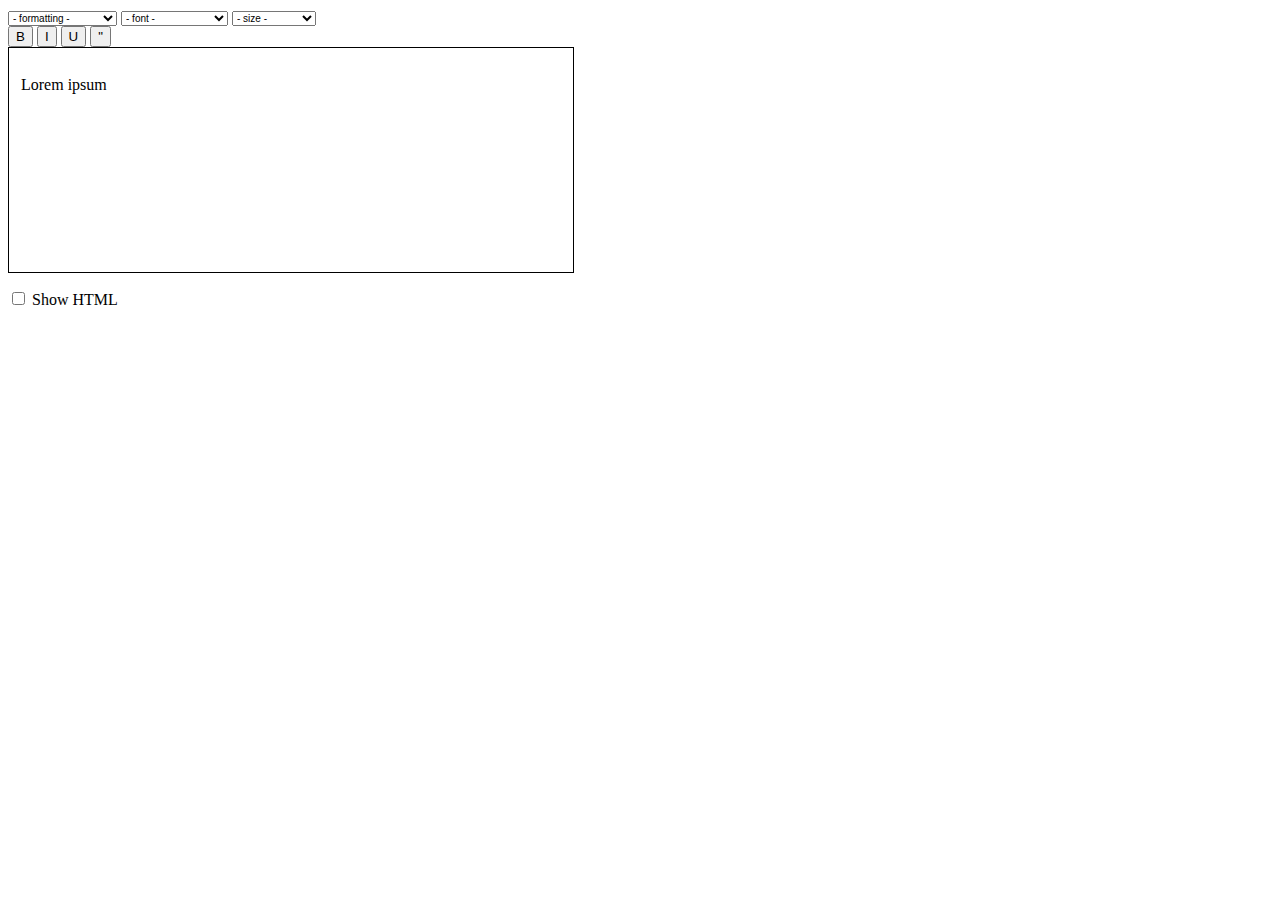
<file: contentEditable/index.html>
<!doctype html>
<html>
<head>
<link href='http://fonts.googleapis.com/css?family=Open+Sans' rel='stylesheet' type='text/css'>
<title>Rich Text Editor</title>
<script type="text/javascript">
var oDoc, sDefTxt;

function initDoc() {
  oDoc = document.getElementById("textBox");
  sDefTxt = oDoc.innerHTML;
}

function formatDoc(sCmd, sValue) {
  document.execCommand(sCmd, false, sValue); 
  oDoc.focus();
}

function setDocMode(bToSource) {
  var oContent;
  if (bToSource) {
    oContent = document.createTextNode(oDoc.innerHTML);
    oDoc.innerHTML = "";
    var oPre = document.createElement("pre");
    oDoc.contentEditable = false;
    oPre.id = "sourceText";
    oPre.contentEditable = true;
    oPre.appendChild(oContent);
    oDoc.appendChild(oPre);
  } else {
    if (document.all) {
      oDoc.innerHTML = oDoc.innerText;
    } else {
      oContent = document.createRange();
      oContent.selectNodeContents(oDoc.firstChild);
      oDoc.innerHTML = oContent.toString();
    }
    oDoc.contentEditable = true;
  }
  oDoc.focus();
}
</script>
<style type="text/css">
.intLink { cursor: pointer; }
img.intLink { border: 0; }
#toolBar1 select { font-size:10px; }
#textBox {
  width: 540px;
  height: 200px;
  border: 1px #000000 solid;
  padding: 12px;
  overflow: scroll;
}
#textBox #sourceText {
  padding: 0;
  margin: 0;
  min-width: 498px;
  min-height: 200px;
}
#editMode label { cursor: pointer; }
</style>
</head>
<body onload="initDoc();">
<div name="compForm">
	<div id="toolBar1">
		<select onchange="formatDoc('formatblock',this[this.selectedIndex].value);">
		<option>- formatting -</option>
			<option value="&lt;h1&gt;">Title 1 &lt;h1&gt;</option>
			<option value="&lt;h2&gt;">Title 2 &lt;h2&gt;</option>
			<option value="&lt;h3&gt;">Title 3 &lt;h3&gt;</option>
			<option value="&lt;h4&gt;">Title 4 &lt;h4&gt;</option>
			<option value="&lt;h5&gt;">Title 5 &lt;h5&gt;</option>
			<option value="&lt;h6&gt;">Subtitle &lt;h6&gt;</option>
			<option value="&lt;p&gt;">Paragraph &lt;p&gt;</option>
			<option value="&lt;pre&gt;">Preformatted &lt;pre&gt;</option>
		</select>
		<select onchange="formatDoc('fontname',this[this.selectedIndex].value);">
			<option class="heading">- font -</option>
			<option>Arial</option>
			<option>Arial Black</option>
			<option>Courier New</option>
			<option>Times New Roman</option>
			<option>Open Sans</option>
		</select>
		<select onchange="formatDoc('fontsize',this[this.selectedIndex].value);console.log(this);">
			<option class="heading">- size -</option>
			<option value="1">Very small</option>
			<option value="2">A bit small</option>
			<option value="3">Normal</option>
			<option value="4">Medium-large</option>
			<option value="5">Big</option>
			<option value="6">Very big</option>
			<option value="7">Maximum</option>
		</select>

		<div id="toolBar2">

		<button onclick="formatDoc('bold');">B</button>
		<button onclick="formatDoc('italic');">I</button>
		<button onclick="formatDoc('underline');">U</button>
		<button onclick="formatDoc('formatblock','&lt;blockquote&gt;');">"</button>
	</div>
	<div id="textBox" contenteditable="true"><p>Lorem ipsum</p></div>
	<p id="editMode"><input type="checkbox" name="switchMode" id="switchBox" onchange="setDocMode(this.checked);" /> <label for="switchBox">Show HTML</label></p>

</form>
</body>
</html>
</file>
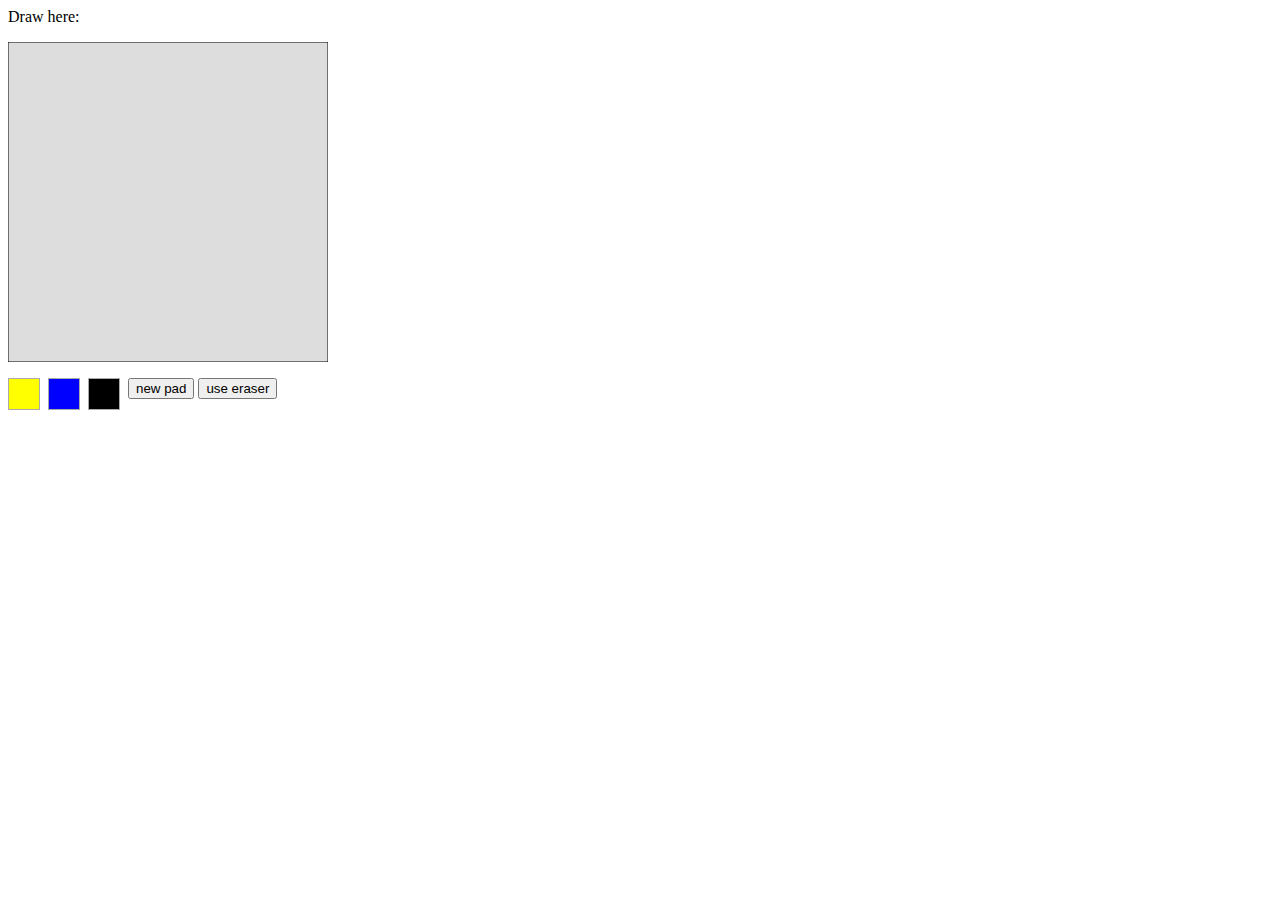
<file: drawpad/index.html>
<html>
<head>
    <script type="text/javascript" src="../lib/jquery.js"></script>
    <script type="text/javascript" src="raphael.js"></script>
    <script type="text/javascript" src="drawpad.js"></script>
    <script type="text/javascript">
        $(document).ready(function () {
            

            Drawpad.init();
        });
    </script>
    <link rel="stylesheet" type="text/css" href="styles.css" />
</head>

<body>
    <p>Draw here: </p>
    <div id="canvas"></div>
    <div id="color-panel">
        <span class="color-palette yellow"></span>
        <span class="color-palette blue"></span>
        <span class="color-palette black"></span>
        <input type="radio" class="radio" name="pen-colour" value="yellow"/>
        <input type="radio" class="radio" name="pen-colour" value="black"/>
        <input type="radio" class="radio" name="pen-colour" value="blue"/>
        <input type="button" class="new-pad" name="clear" value="new pad" />
        <input type="button" class="eraserButton" name="eraserButton" value="use eraser" />
    </div>
</body>
</html>
</file>
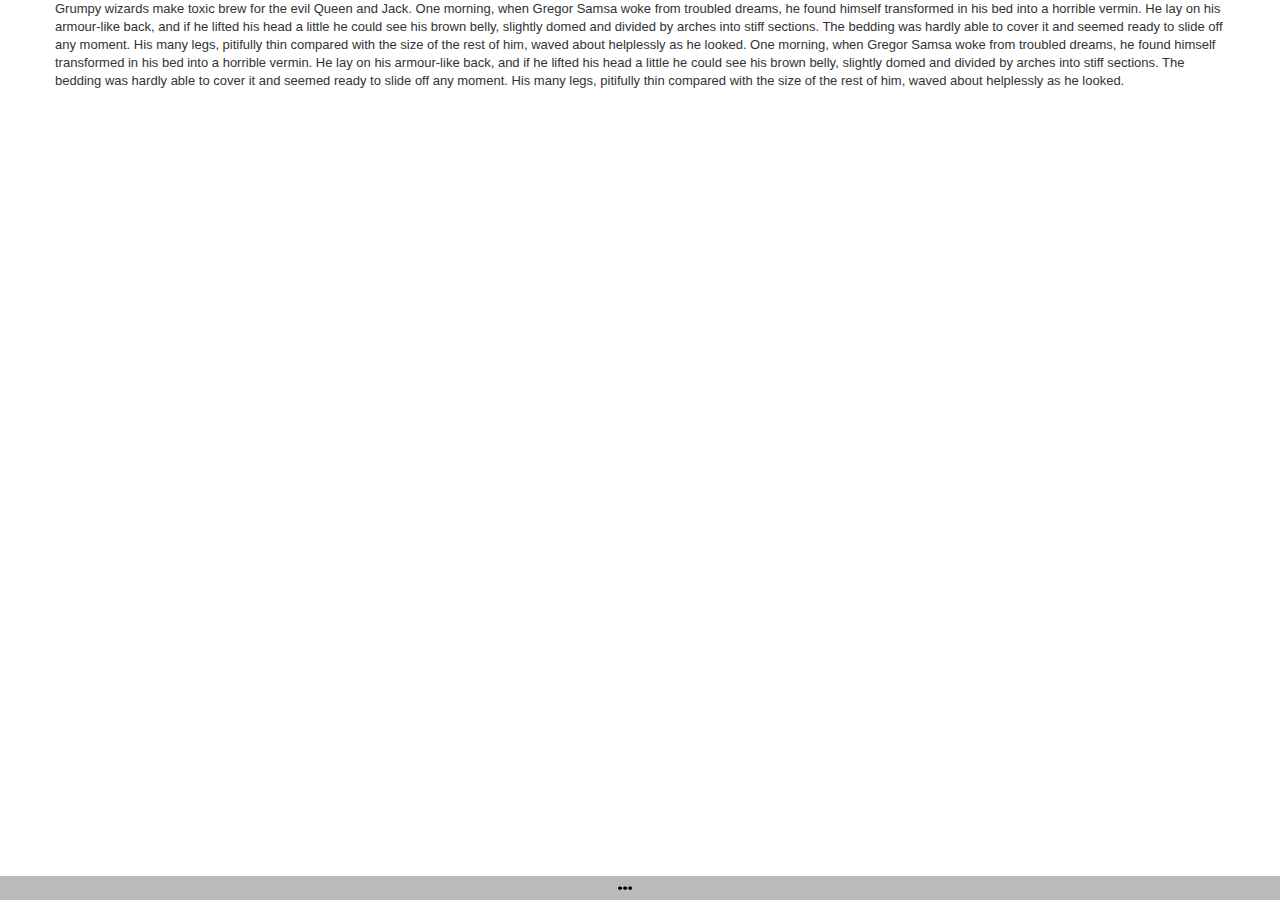
<file: fontbar/index.html>
<html>
    <head>
        <script type="text/javascript" src="jquery-ui/js/jquery-1.7.2.min.js"></script>
        <script type="text/javascript" src="jquery-ui/js/jquery-ui-1.8.22.custom.min.js"></script>
        <script src="bootstrap/js/bootstrap.min.js"></script>
        <script src="js/Heartstring.js"></script>
        <script src="js/Fontbar.js"></script>
        <link type="text/css" href="jquery-ui/css/flick/jquery-ui-1.8.22.custom.css" rel="stylesheet" />
        <link type="text/css" href="bootstrap/css/bootstrap.min.css" rel="stylesheet" />
        <link type="text/css" href="styles.css" rel="stylesheet" />
    </head>

    <body>
        <script>
            $(document).ready(function() {
                var fontbarConfig = {
                        selectors: {
                            content: 'hs-content',
                            controllerFontBigger: "hs-controller-font-bigger",
                            controllerFontSmaller: "hs-controller-font-smaller",
                            controllerContrast: "hs-controller-contrast",
                            controllerSlider: "hs-controller-slider",
                            controllerToggler: "hs-controller-toggler", //The button that opens and close the panel.
                            controller: "#hs-controller" //controller toolbar
                        }
                    };
                Heartstring.Fontbar.init(".hs-fontbar", fontbarConfig);
            });
        </script>
        
        <div class="container">
            <p class="hs-content"> Grumpy wizards make toxic brew for the evil Queen and Jack. One morning, when Gregor Samsa woke from troubled dreams, he found himself transformed in his bed into a horrible vermin. He lay on his armour-like back, and if he lifted his head a little he could see his brown belly, slightly domed and divided by arches into stiff sections. The bedding was hardly able to cover it and seemed ready to slide off any moment. His many legs, pitifully thin compared with the size of the rest of him, waved about helplessly as he looked. One morning, when Gregor Samsa woke from troubled dreams, he found himself transformed in his bed into a horrible vermin. He lay on his armour-like back, and if he lifted his head a little he could see his brown belly, slightly domed and divided by arches into stiff sections. The bedding was hardly able to cover it and seemed ready to slide off any moment. His many legs, pitifully thin compared with the size of the rest of him, waved about helplessly as he looked. </p>
            <div class="row navbar-fixed-bottom hs-fontbar">
                <div class="hs-controller-toggler">
                    <i class="hs-icon"><img src="img/glyphicons/glyphicons_187_more.png"/></i>
                </div>
                <div id="hs-controller" class="span4 offset5" style="display: none;">
                    <div style="margin-bottom: 9px" class="btn-toolbar">
                        <div class="btn-group">
                          <button id="hs-controller-font-family" class="btn"><i class="icon-font"></i></button>
                          <button id="hs-controller-contrast" class="btn"><i class="icon-adjust"></i></button>
                          <button id="hs-controller-font-smaller" class="btn"><i class="hs-icon"><img src="img/glyphicons/glyphicons_115_text_smaller.png"></i></button>
                          <button id="hs-controller-font-bigger" class="btn"><i class="hs-icon"><img src="img/glyphicons/glyphicons_116_text_bigger.png"></i></button>
                          <div class="hs-controller-slider" id="hs-controller-slider"></div>
                        </div>
                    </div>
                </div>
            </div>
        </div>
    </body>
</html>
</file>
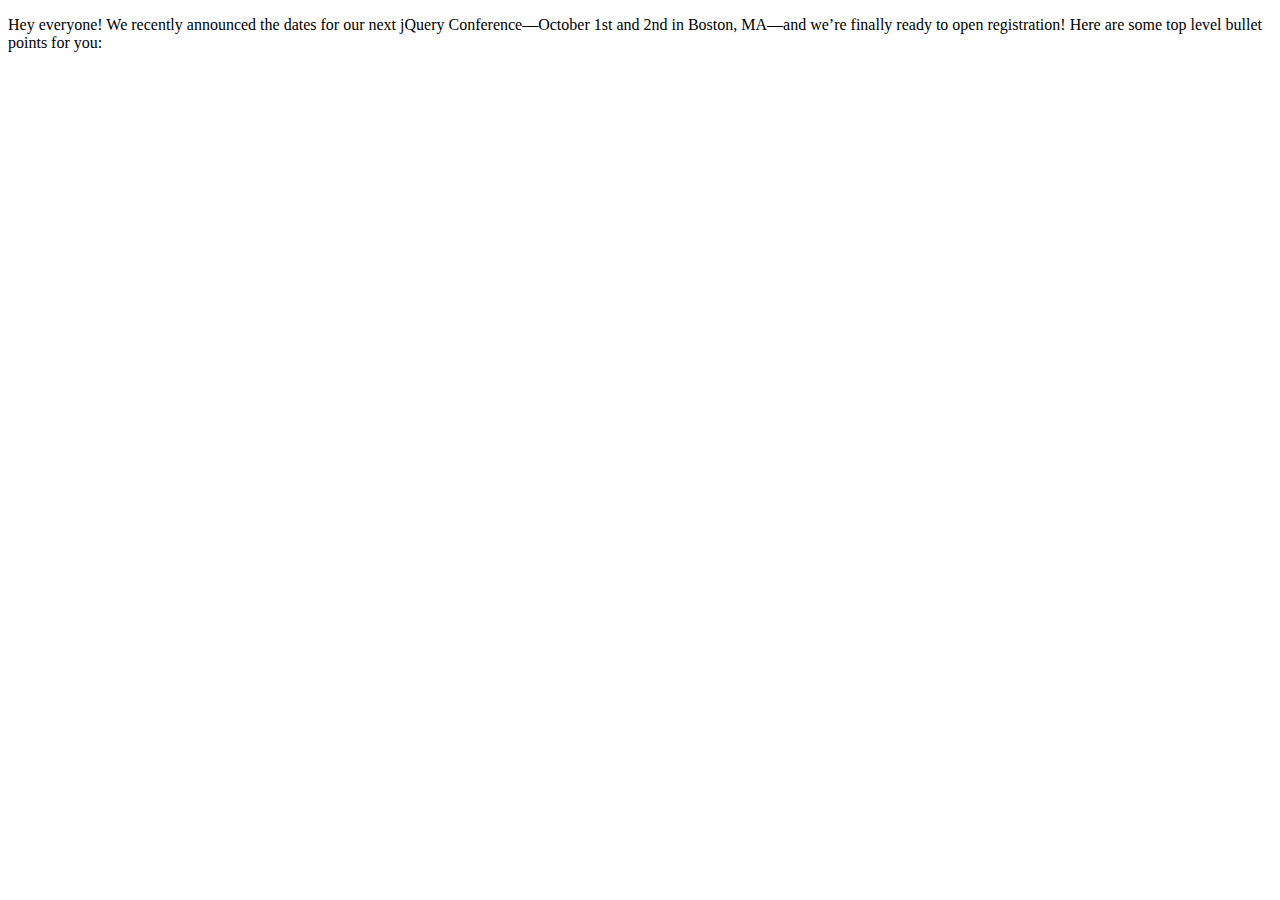
<file: mark/index.html>
<!DOCTYPE html PUBLIC "-//W3C//DTD XHTML 1.0 Transitional//EN" "http://www.w3.org/TR/xhtml1/DTD/xhtml1-transitional.dtd">
<html xmlns="http://www.w3.org/1999/xhtml">
    <head>
        <meta http-equiv="Content-Type" content="text/html; charset=utf-8"/>
        <title>Mark test</title>
        <link type="text/css" href="styles.css" rel="stylesheet" />
        <script type="text/javascript" src="../lib/jquery.js"></script>
        <script type="text/javascript" src="marker.js"></script>
        <script type="text/javascript">
            $(document).ready(function () {
                $("p").mouseup(function (b) {
                    var that = $("p");
                    var selectedText = getSelectedText();
                    markText(that, selectedText);
                });
            });
        </script>
    </head>
    <body>
        <p>Hey everyone! We recently announced the dates for our next jQuery Conference—October 1st and 2nd in Boston, MA—and we’re finally ready to open registration! Here are some top level bullet points for you:</p>
    </body>
</html>
</file>
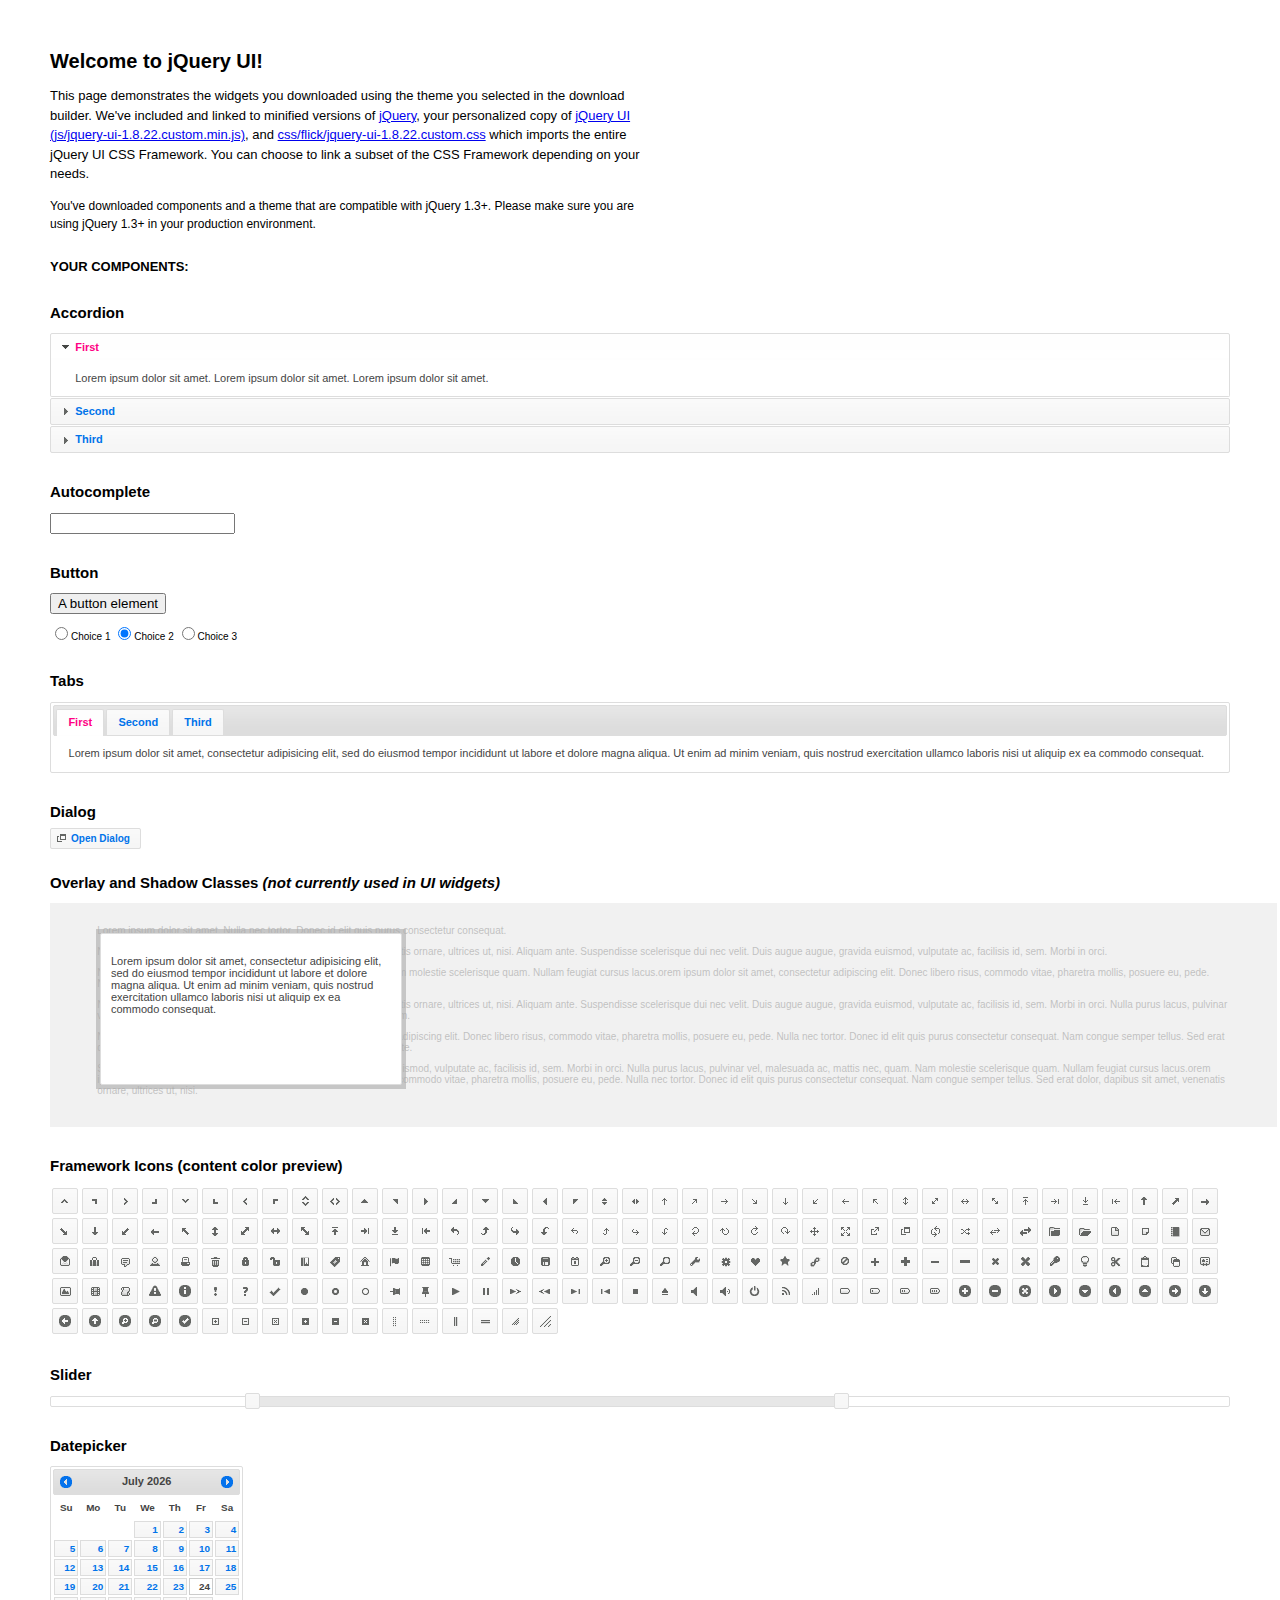
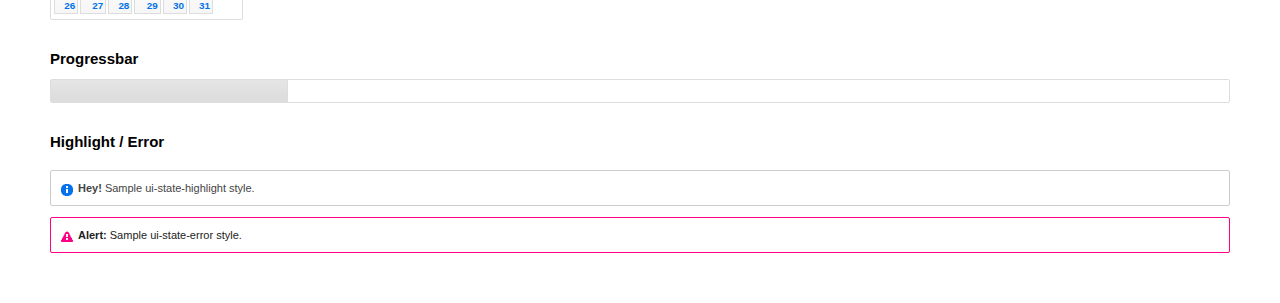
<file: fontbar/jquery-ui/index.html>
<!DOCTYPE html>
<html>
	<head>
		<meta http-equiv="Content-Type" content="text/html; charset=iso-8859-1" />
		<title>jQuery UI Example Page</title>
		<link type="text/css" href="css/flick/jquery-ui-1.8.22.custom.css" rel="stylesheet" />
		<script type="text/javascript" src="js/jquery-1.7.2.min.js"></script>
		<script type="text/javascript" src="js/jquery-ui-1.8.22.custom.min.js"></script>
		<script type="text/javascript">
			$(function(){

				// Accordion
				$("#accordion").accordion({ header: "h3" });

				// Tabs
				$('#tabs').tabs();

				// Dialog
				$('#dialog').dialog({
					autoOpen: false,
					width: 600,
					buttons: {
						"Ok": function() {
							$(this).dialog("close");
						},
						"Cancel": function() {
							$(this).dialog("close");
						}
					}
				});

				// Dialog Link
				$('#dialog_link').click(function(){
					$('#dialog').dialog('open');
					return false;
				});

				// Datepicker
				$('#datepicker').datepicker({
					inline: true
				});

				// Slider
				$('#slider').slider({
					range: true,
					values: [17, 67]
				});

				// Progressbar
				$("#progressbar").progressbar({
					value: 20
				});

				//hover states on the static widgets
				$('#dialog_link, ul#icons li').hover(
					function() { $(this).addClass('ui-state-hover'); },
					function() { $(this).removeClass('ui-state-hover'); }
				);

			});
		</script>
		<style type="text/css">
			/*demo page css*/
			body{ font: 62.5% "Trebuchet MS", sans-serif; margin: 50px;}
			.demoHeaders { margin-top: 2em; }
			#dialog_link {padding: .4em 1em .4em 20px;text-decoration: none;position: relative;}
			#dialog_link span.ui-icon {margin: 0 5px 0 0;position: absolute;left: .2em;top: 50%;margin-top: -8px;}
			ul#icons {margin: 0; padding: 0;}
			ul#icons li {margin: 2px; position: relative; padding: 4px 0; cursor: pointer; float: left;  list-style: none;}
			ul#icons span.ui-icon {float: left; margin: 0 4px;}
		</style>
	</head>
	<body>
	<h1>Welcome to jQuery UI!</h1>
	<p style="font-size: 1.3em; line-height: 1.5; margin: 1em 0; width: 50%;">This page demonstrates the widgets you downloaded using the theme you selected in the download builder. We've included and linked to minified versions of <a href="js/jquery-1.7.2.min.js">jQuery</a>, your personalized copy of <a href="js/jquery-ui-1.8.22.custom.min.js">jQuery UI (js/jquery-ui-1.8.22.custom.min.js)</a>, and <a href="css/flick/jquery-ui-1.8.22.custom.css">css/flick/jquery-ui-1.8.22.custom.css</a> which imports the entire jQuery UI CSS Framework. You can choose to link a subset of the CSS Framework depending on your needs. </p>
	<p style="font-size: 1.2em; line-height: 1.5; margin: 1em 0; width: 50%;">You've downloaded components and a theme that are compatible with jQuery 1.3+. Please make sure you are using jQuery 1.3+ in your production environment.</p>

	<p style="font-weight: bold; margin: 2em 0 1em; font-size: 1.3em;">YOUR COMPONENTS:</p>

		<!-- Accordion -->
		<h2 class="demoHeaders">Accordion</h2>
		<div id="accordion">
			<div>
				<h3><a href="#">First</a></h3>
				<div>Lorem ipsum dolor sit amet. Lorem ipsum dolor sit amet. Lorem ipsum dolor sit amet.</div>
			</div>
			<div>
				<h3><a href="#">Second</a></h3>
				<div>Phasellus mattis tincidunt nibh.</div>
			</div>
			<div>
				<h3><a href="#">Third</a></h3>
				<div>Nam dui erat, auctor a, dignissim quis.</div>
			</div>
		</div>

		<!-- Autocomplete -->
		<h2 class="demoHeaders">Autocomplete</h2>
		<div>
			<input id="autocomplete" style="z-index: 100; position: relative" title="type &quot;a&quot;" />
		</div>

		<!-- Button -->
		<h2 class="demoHeaders">Button</h2>
		<button id="button">A button element</button>
		<form style="margin-top: 1em;">
			<div id="radioset">
				<input type="radio" id="radio1" name="radio" /><label for="radio1">Choice 1</label>
				<input type="radio" id="radio2" name="radio" checked="checked" /><label for="radio2">Choice 2</label>
				<input type="radio" id="radio3" name="radio" /><label for="radio3">Choice 3</label>
			</div>
		</form>


		<!-- Tabs -->
		<h2 class="demoHeaders">Tabs</h2>
		<div id="tabs">
			<ul>
				<li><a href="#tabs-1">First</a></li>
				<li><a href="#tabs-2">Second</a></li>
				<li><a href="#tabs-3">Third</a></li>
			</ul>
			<div id="tabs-1">Lorem ipsum dolor sit amet, consectetur adipisicing elit, sed do eiusmod tempor incididunt ut labore et dolore magna aliqua. Ut enim ad minim veniam, quis nostrud exercitation ullamco laboris nisi ut aliquip ex ea commodo consequat.</div>
			<div id="tabs-2">Phasellus mattis tincidunt nibh. Cras orci urna, blandit id, pretium vel, aliquet ornare, felis. Maecenas scelerisque sem non nisl. Fusce sed lorem in enim dictum bibendum.</div>
			<div id="tabs-3">Nam dui erat, auctor a, dignissim quis, sollicitudin eu, felis. Pellentesque nisi urna, interdum eget, sagittis et, consequat vestibulum, lacus. Mauris porttitor ullamcorper augue.</div>
		</div>

		<!-- Dialog NOTE: Dialog is not generated by UI in this demo so it can be visually styled in themeroller-->
		<h2 class="demoHeaders">Dialog</h2>
		<p><a href="#" id="dialog_link" class="ui-state-default ui-corner-all"><span class="ui-icon ui-icon-newwin"></span>Open Dialog</a></p>


		<h2 class="demoHeaders">Overlay and Shadow Classes <em>(not currently used in UI widgets)</em></h2>
		<div style="position: relative; width: 96%; height: 200px; padding:1% 4%; overflow:hidden;" class="fakewindowcontain">
			<p>Lorem ipsum dolor sit amet,  Nulla nec tortor. Donec id elit quis purus consectetur consequat. </p><p>Nam congue semper tellus. Sed erat dolor, dapibus sit amet, venenatis ornare, ultrices ut, nisi. Aliquam ante. Suspendisse scelerisque dui nec velit. Duis augue augue, gravida euismod, vulputate ac, facilisis id, sem. Morbi in orci. </p><p>Nulla purus lacus, pulvinar vel, malesuada ac, mattis nec, quam. Nam molestie scelerisque quam. Nullam feugiat cursus lacus.orem ipsum dolor sit amet, consectetur adipiscing elit. Donec libero risus, commodo vitae, pharetra mollis, posuere eu, pede. Nulla nec tortor. Donec id elit quis purus consectetur consequat. </p><p>Nam congue semper tellus. Sed erat dolor, dapibus sit amet, venenatis ornare, ultrices ut, nisi. Aliquam ante. Suspendisse scelerisque dui nec velit. Duis augue augue, gravida euismod, vulputate ac, facilisis id, sem. Morbi in orci. Nulla purus lacus, pulvinar vel, malesuada ac, mattis nec, quam. Nam molestie scelerisque quam. </p><p>Nullam feugiat cursus lacus.orem ipsum dolor sit amet, consectetur adipiscing elit. Donec libero risus, commodo vitae, pharetra mollis, posuere eu, pede. Nulla nec tortor. Donec id elit quis purus consectetur consequat. Nam congue semper tellus. Sed erat dolor, dapibus sit amet, venenatis ornare, ultrices ut, nisi. Aliquam ante. </p><p>Suspendisse scelerisque dui nec velit. Duis augue augue, gravida euismod, vulputate ac, facilisis id, sem. Morbi in orci. Nulla purus lacus, pulvinar vel, malesuada ac, mattis nec, quam. Nam molestie scelerisque quam. Nullam feugiat cursus lacus.orem ipsum dolor sit amet, consectetur adipiscing elit. Donec libero risus, commodo vitae, pharetra mollis, posuere eu, pede. Nulla nec tortor. Donec id elit quis purus consectetur consequat. Nam congue semper tellus. Sed erat dolor, dapibus sit amet, venenatis ornare, ultrices ut, nisi. </p>

			<!-- ui-dialog -->
			<div class="ui-overlay"><div class="ui-widget-overlay"></div><div class="ui-widget-shadow ui-corner-all" style="width: 302px; height: 152px; position: absolute; left: 50px; top: 30px;"></div></div>
			<div style="position: absolute; width: 280px; height: 130px;left: 50px; top: 30px; padding: 10px;" class="ui-widget ui-widget-content ui-corner-all">
				<div class="ui-dialog-content ui-widget-content" style="background: none; border: 0;">
					<p>Lorem ipsum dolor sit amet, consectetur adipisicing elit, sed do eiusmod tempor incididunt ut labore et dolore magna aliqua. Ut enim ad minim veniam, quis nostrud exercitation ullamco laboris nisi ut aliquip ex ea commodo consequat.</p>
				</div>
			</div>

		</div>


		<!-- ui-dialog -->
		<div id="dialog" title="Dialog Title">
			<p>Lorem ipsum dolor sit amet, consectetur adipisicing elit, sed do eiusmod tempor incididunt ut labore et dolore magna aliqua. Ut enim ad minim veniam, quis nostrud exercitation ullamco laboris nisi ut aliquip ex ea commodo consequat.</p>
		</div>


		<h2 class="demoHeaders">Framework Icons (content color preview)</h2>
		<ul id="icons" class="ui-widget ui-helper-clearfix">

		<li class="ui-state-default ui-corner-all" title=".ui-icon-carat-1-n"><span class="ui-icon ui-icon-carat-1-n"></span></li>
		<li class="ui-state-default ui-corner-all" title=".ui-icon-carat-1-ne"><span class="ui-icon ui-icon-carat-1-ne"></span></li>
		<li class="ui-state-default ui-corner-all" title=".ui-icon-carat-1-e"><span class="ui-icon ui-icon-carat-1-e"></span></li>

		<li class="ui-state-default ui-corner-all" title=".ui-icon-carat-1-se"><span class="ui-icon ui-icon-carat-1-se"></span></li>
		<li class="ui-state-default ui-corner-all" title=".ui-icon-carat-1-s"><span class="ui-icon ui-icon-carat-1-s"></span></li>
		<li class="ui-state-default ui-corner-all" title=".ui-icon-carat-1-sw"><span class="ui-icon ui-icon-carat-1-sw"></span></li>
		<li class="ui-state-default ui-corner-all" title=".ui-icon-carat-1-w"><span class="ui-icon ui-icon-carat-1-w"></span></li>
		<li class="ui-state-default ui-corner-all" title=".ui-icon-carat-1-nw"><span class="ui-icon ui-icon-carat-1-nw"></span></li>
		<li class="ui-state-default ui-corner-all" title=".ui-icon-carat-2-n-s"><span class="ui-icon ui-icon-carat-2-n-s"></span></li>
		<li class="ui-state-default ui-corner-all" title=".ui-icon-carat-2-e-w"><span class="ui-icon ui-icon-carat-2-e-w"></span></li>
		<li class="ui-state-default ui-corner-all" title=".ui-icon-triangle-1-n"><span class="ui-icon ui-icon-triangle-1-n"></span></li>
		<li class="ui-state-default ui-corner-all" title=".ui-icon-triangle-1-ne"><span class="ui-icon ui-icon-triangle-1-ne"></span></li>

		<li class="ui-state-default ui-corner-all" title=".ui-icon-triangle-1-e"><span class="ui-icon ui-icon-triangle-1-e"></span></li>
		<li class="ui-state-default ui-corner-all" title=".ui-icon-triangle-1-se"><span class="ui-icon ui-icon-triangle-1-se"></span></li>
		<li class="ui-state-default ui-corner-all" title=".ui-icon-triangle-1-s"><span class="ui-icon ui-icon-triangle-1-s"></span></li>
		<li class="ui-state-default ui-corner-all" title=".ui-icon-triangle-1-sw"><span class="ui-icon ui-icon-triangle-1-sw"></span></li>
		<li class="ui-state-default ui-corner-all" title=".ui-icon-triangle-1-w"><span class="ui-icon ui-icon-triangle-1-w"></span></li>
		<li class="ui-state-default ui-corner-all" title=".ui-icon-triangle-1-nw"><span class="ui-icon ui-icon-triangle-1-nw"></span></li>
		<li class="ui-state-default ui-corner-all" title=".ui-icon-triangle-2-n-s"><span class="ui-icon ui-icon-triangle-2-n-s"></span></li>
		<li class="ui-state-default ui-corner-all" title=".ui-icon-triangle-2-e-w"><span class="ui-icon ui-icon-triangle-2-e-w"></span></li>
		<li class="ui-state-default ui-corner-all" title=".ui-icon-arrow-1-n"><span class="ui-icon ui-icon-arrow-1-n"></span></li>

		<li class="ui-state-default ui-corner-all" title=".ui-icon-arrow-1-ne"><span class="ui-icon ui-icon-arrow-1-ne"></span></li>
		<li class="ui-state-default ui-corner-all" title=".ui-icon-arrow-1-e"><span class="ui-icon ui-icon-arrow-1-e"></span></li>
		<li class="ui-state-default ui-corner-all" title=".ui-icon-arrow-1-se"><span class="ui-icon ui-icon-arrow-1-se"></span></li>
		<li class="ui-state-default ui-corner-all" title=".ui-icon-arrow-1-s"><span class="ui-icon ui-icon-arrow-1-s"></span></li>
		<li class="ui-state-default ui-corner-all" title=".ui-icon-arrow-1-sw"><span class="ui-icon ui-icon-arrow-1-sw"></span></li>
		<li class="ui-state-default ui-corner-all" title=".ui-icon-arrow-1-w"><span class="ui-icon ui-icon-arrow-1-w"></span></li>
		<li class="ui-state-default ui-corner-all" title=".ui-icon-arrow-1-nw"><span class="ui-icon ui-icon-arrow-1-nw"></span></li>
		<li class="ui-state-default ui-corner-all" title=".ui-icon-arrow-2-n-s"><span class="ui-icon ui-icon-arrow-2-n-s"></span></li>
		<li class="ui-state-default ui-corner-all" title=".ui-icon-arrow-2-ne-sw"><span class="ui-icon ui-icon-arrow-2-ne-sw"></span></li>

		<li class="ui-state-default ui-corner-all" title=".ui-icon-arrow-2-e-w"><span class="ui-icon ui-icon-arrow-2-e-w"></span></li>
		<li class="ui-state-default ui-corner-all" title=".ui-icon-arrow-2-se-nw"><span class="ui-icon ui-icon-arrow-2-se-nw"></span></li>
		<li class="ui-state-default ui-corner-all" title=".ui-icon-arrowstop-1-n"><span class="ui-icon ui-icon-arrowstop-1-n"></span></li>
		<li class="ui-state-default ui-corner-all" title=".ui-icon-arrowstop-1-e"><span class="ui-icon ui-icon-arrowstop-1-e"></span></li>
		<li class="ui-state-default ui-corner-all" title=".ui-icon-arrowstop-1-s"><span class="ui-icon ui-icon-arrowstop-1-s"></span></li>
		<li class="ui-state-default ui-corner-all" title=".ui-icon-arrowstop-1-w"><span class="ui-icon ui-icon-arrowstop-1-w"></span></li>
		<li class="ui-state-default ui-corner-all" title=".ui-icon-arrowthick-1-n"><span class="ui-icon ui-icon-arrowthick-1-n"></span></li>
		<li class="ui-state-default ui-corner-all" title=".ui-icon-arrowthick-1-ne"><span class="ui-icon ui-icon-arrowthick-1-ne"></span></li>
		<li class="ui-state-default ui-corner-all" title=".ui-icon-arrowthick-1-e"><span class="ui-icon ui-icon-arrowthick-1-e"></span></li>

		<li class="ui-state-default ui-corner-all" title=".ui-icon-arrowthick-1-se"><span class="ui-icon ui-icon-arrowthick-1-se"></span></li>
		<li class="ui-state-default ui-corner-all" title=".ui-icon-arrowthick-1-s"><span class="ui-icon ui-icon-arrowthick-1-s"></span></li>
		<li class="ui-state-default ui-corner-all" title=".ui-icon-arrowthick-1-sw"><span class="ui-icon ui-icon-arrowthick-1-sw"></span></li>
		<li class="ui-state-default ui-corner-all" title=".ui-icon-arrowthick-1-w"><span class="ui-icon ui-icon-arrowthick-1-w"></span></li>
		<li class="ui-state-default ui-corner-all" title=".ui-icon-arrowthick-1-nw"><span class="ui-icon ui-icon-arrowthick-1-nw"></span></li>
		<li class="ui-state-default ui-corner-all" title=".ui-icon-arrowthick-2-n-s"><span class="ui-icon ui-icon-arrowthick-2-n-s"></span></li>
		<li class="ui-state-default ui-corner-all" title=".ui-icon-arrowthick-2-ne-sw"><span class="ui-icon ui-icon-arrowthick-2-ne-sw"></span></li>
		<li class="ui-state-default ui-corner-all" title=".ui-icon-arrowthick-2-e-w"><span class="ui-icon ui-icon-arrowthick-2-e-w"></span></li>
		<li class="ui-state-default ui-corner-all" title=".ui-icon-arrowthick-2-se-nw"><span class="ui-icon ui-icon-arrowthick-2-se-nw"></span></li>

		<li class="ui-state-default ui-corner-all" title=".ui-icon-arrowthickstop-1-n"><span class="ui-icon ui-icon-arrowthickstop-1-n"></span></li>
		<li class="ui-state-default ui-corner-all" title=".ui-icon-arrowthickstop-1-e"><span class="ui-icon ui-icon-arrowthickstop-1-e"></span></li>
		<li class="ui-state-default ui-corner-all" title=".ui-icon-arrowthickstop-1-s"><span class="ui-icon ui-icon-arrowthickstop-1-s"></span></li>
		<li class="ui-state-default ui-corner-all" title=".ui-icon-arrowthickstop-1-w"><span class="ui-icon ui-icon-arrowthickstop-1-w"></span></li>
		<li class="ui-state-default ui-corner-all" title=".ui-icon-arrowreturnthick-1-w"><span class="ui-icon ui-icon-arrowreturnthick-1-w"></span></li>
		<li class="ui-state-default ui-corner-all" title=".ui-icon-arrowreturnthick-1-n"><span class="ui-icon ui-icon-arrowreturnthick-1-n"></span></li>
		<li class="ui-state-default ui-corner-all" title=".ui-icon-arrowreturnthick-1-e"><span class="ui-icon ui-icon-arrowreturnthick-1-e"></span></li>
		<li class="ui-state-default ui-corner-all" title=".ui-icon-arrowreturnthick-1-s"><span class="ui-icon ui-icon-arrowreturnthick-1-s"></span></li>
		<li class="ui-state-default ui-corner-all" title=".ui-icon-arrowreturn-1-w"><span class="ui-icon ui-icon-arrowreturn-1-w"></span></li>

		<li class="ui-state-default ui-corner-all" title=".ui-icon-arrowreturn-1-n"><span class="ui-icon ui-icon-arrowreturn-1-n"></span></li>
		<li class="ui-state-default ui-corner-all" title=".ui-icon-arrowreturn-1-e"><span class="ui-icon ui-icon-arrowreturn-1-e"></span></li>
		<li class="ui-state-default ui-corner-all" title=".ui-icon-arrowreturn-1-s"><span class="ui-icon ui-icon-arrowreturn-1-s"></span></li>
		<li class="ui-state-default ui-corner-all" title=".ui-icon-arrowrefresh-1-w"><span class="ui-icon ui-icon-arrowrefresh-1-w"></span></li>
		<li class="ui-state-default ui-corner-all" title=".ui-icon-arrowrefresh-1-n"><span class="ui-icon ui-icon-arrowrefresh-1-n"></span></li>
		<li class="ui-state-default ui-corner-all" title=".ui-icon-arrowrefresh-1-e"><span class="ui-icon ui-icon-arrowrefresh-1-e"></span></li>
		<li class="ui-state-default ui-corner-all" title=".ui-icon-arrowrefresh-1-s"><span class="ui-icon ui-icon-arrowrefresh-1-s"></span></li>
		<li class="ui-state-default ui-corner-all" title=".ui-icon-arrow-4"><span class="ui-icon ui-icon-arrow-4"></span></li>
		<li class="ui-state-default ui-corner-all" title=".ui-icon-arrow-4-diag"><span class="ui-icon ui-icon-arrow-4-diag"></span></li>

		<li class="ui-state-default ui-corner-all" title=".ui-icon-extlink"><span class="ui-icon ui-icon-extlink"></span></li>
		<li class="ui-state-default ui-corner-all" title=".ui-icon-newwin"><span class="ui-icon ui-icon-newwin"></span></li>
		<li class="ui-state-default ui-corner-all" title=".ui-icon-refresh"><span class="ui-icon ui-icon-refresh"></span></li>
		<li class="ui-state-default ui-corner-all" title=".ui-icon-shuffle"><span class="ui-icon ui-icon-shuffle"></span></li>
		<li class="ui-state-default ui-corner-all" title=".ui-icon-transfer-e-w"><span class="ui-icon ui-icon-transfer-e-w"></span></li>
		<li class="ui-state-default ui-corner-all" title=".ui-icon-transferthick-e-w"><span class="ui-icon ui-icon-transferthick-e-w"></span></li>
		<li class="ui-state-default ui-corner-all" title=".ui-icon-folder-collapsed"><span class="ui-icon ui-icon-folder-collapsed"></span></li>
		<li class="ui-state-default ui-corner-all" title=".ui-icon-folder-open"><span class="ui-icon ui-icon-folder-open"></span></li>
		<li class="ui-state-default ui-corner-all" title=".ui-icon-document"><span class="ui-icon ui-icon-document"></span></li>

		<li class="ui-state-default ui-corner-all" title=".ui-icon-document-b"><span class="ui-icon ui-icon-document-b"></span></li>
		<li class="ui-state-default ui-corner-all" title=".ui-icon-note"><span class="ui-icon ui-icon-note"></span></li>
		<li class="ui-state-default ui-corner-all" title=".ui-icon-mail-closed"><span class="ui-icon ui-icon-mail-closed"></span></li>
		<li class="ui-state-default ui-corner-all" title=".ui-icon-mail-open"><span class="ui-icon ui-icon-mail-open"></span></li>
		<li class="ui-state-default ui-corner-all" title=".ui-icon-suitcase"><span class="ui-icon ui-icon-suitcase"></span></li>
		<li class="ui-state-default ui-corner-all" title=".ui-icon-comment"><span class="ui-icon ui-icon-comment"></span></li>
		<li class="ui-state-default ui-corner-all" title=".ui-icon-person"><span class="ui-icon ui-icon-person"></span></li>
		<li class="ui-state-default ui-corner-all" title=".ui-icon-print"><span class="ui-icon ui-icon-print"></span></li>
		<li class="ui-state-default ui-corner-all" title=".ui-icon-trash"><span class="ui-icon ui-icon-trash"></span></li>

		<li class="ui-state-default ui-corner-all" title=".ui-icon-locked"><span class="ui-icon ui-icon-locked"></span></li>
		<li class="ui-state-default ui-corner-all" title=".ui-icon-unlocked"><span class="ui-icon ui-icon-unlocked"></span></li>
		<li class="ui-state-default ui-corner-all" title=".ui-icon-bookmark"><span class="ui-icon ui-icon-bookmark"></span></li>
		<li class="ui-state-default ui-corner-all" title=".ui-icon-tag"><span class="ui-icon ui-icon-tag"></span></li>
		<li class="ui-state-default ui-corner-all" title=".ui-icon-home"><span class="ui-icon ui-icon-home"></span></li>
		<li class="ui-state-default ui-corner-all" title=".ui-icon-flag"><span class="ui-icon ui-icon-flag"></span></li>
		<li class="ui-state-default ui-corner-all" title=".ui-icon-calculator"><span class="ui-icon ui-icon-calculator"></span></li>
		<li class="ui-state-default ui-corner-all" title=".ui-icon-cart"><span class="ui-icon ui-icon-cart"></span></li>
		<li class="ui-state-default ui-corner-all" title=".ui-icon-pencil"><span class="ui-icon ui-icon-pencil"></span></li>

		<li class="ui-state-default ui-corner-all" title=".ui-icon-clock"><span class="ui-icon ui-icon-clock"></span></li>
		<li class="ui-state-default ui-corner-all" title=".ui-icon-disk"><span class="ui-icon ui-icon-disk"></span></li>
		<li class="ui-state-default ui-corner-all" title=".ui-icon-calendar"><span class="ui-icon ui-icon-calendar"></span></li>
		<li class="ui-state-default ui-corner-all" title=".ui-icon-zoomin"><span class="ui-icon ui-icon-zoomin"></span></li>
		<li class="ui-state-default ui-corner-all" title=".ui-icon-zoomout"><span class="ui-icon ui-icon-zoomout"></span></li>
		<li class="ui-state-default ui-corner-all" title=".ui-icon-search"><span class="ui-icon ui-icon-search"></span></li>
		<li class="ui-state-default ui-corner-all" title=".ui-icon-wrench"><span class="ui-icon ui-icon-wrench"></span></li>
		<li class="ui-state-default ui-corner-all" title=".ui-icon-gear"><span class="ui-icon ui-icon-gear"></span></li>
		<li class="ui-state-default ui-corner-all" title=".ui-icon-heart"><span class="ui-icon ui-icon-heart"></span></li>

		<li class="ui-state-default ui-corner-all" title=".ui-icon-star"><span class="ui-icon ui-icon-star"></span></li>
		<li class="ui-state-default ui-corner-all" title=".ui-icon-link"><span class="ui-icon ui-icon-link"></span></li>
		<li class="ui-state-default ui-corner-all" title=".ui-icon-cancel"><span class="ui-icon ui-icon-cancel"></span></li>
		<li class="ui-state-default ui-corner-all" title=".ui-icon-plus"><span class="ui-icon ui-icon-plus"></span></li>
		<li class="ui-state-default ui-corner-all" title=".ui-icon-plusthick"><span class="ui-icon ui-icon-plusthick"></span></li>
		<li class="ui-state-default ui-corner-all" title=".ui-icon-minus"><span class="ui-icon ui-icon-minus"></span></li>
		<li class="ui-state-default ui-corner-all" title=".ui-icon-minusthick"><span class="ui-icon ui-icon-minusthick"></span></li>
		<li class="ui-state-default ui-corner-all" title=".ui-icon-close"><span class="ui-icon ui-icon-close"></span></li>
		<li class="ui-state-default ui-corner-all" title=".ui-icon-closethick"><span class="ui-icon ui-icon-closethick"></span></li>

		<li class="ui-state-default ui-corner-all" title=".ui-icon-key"><span class="ui-icon ui-icon-key"></span></li>
		<li class="ui-state-default ui-corner-all" title=".ui-icon-lightbulb"><span class="ui-icon ui-icon-lightbulb"></span></li>
		<li class="ui-state-default ui-corner-all" title=".ui-icon-scissors"><span class="ui-icon ui-icon-scissors"></span></li>
		<li class="ui-state-default ui-corner-all" title=".ui-icon-clipboard"><span class="ui-icon ui-icon-clipboard"></span></li>
		<li class="ui-state-default ui-corner-all" title=".ui-icon-copy"><span class="ui-icon ui-icon-copy"></span></li>
		<li class="ui-state-default ui-corner-all" title=".ui-icon-contact"><span class="ui-icon ui-icon-contact"></span></li>
		<li class="ui-state-default ui-corner-all" title=".ui-icon-image"><span class="ui-icon ui-icon-image"></span></li>
		<li class="ui-state-default ui-corner-all" title=".ui-icon-video"><span class="ui-icon ui-icon-video"></span></li>
		<li class="ui-state-default ui-corner-all" title=".ui-icon-script"><span class="ui-icon ui-icon-script"></span></li>
		<li class="ui-state-default ui-corner-all" title=".ui-icon-alert"><span class="ui-icon ui-icon-alert"></span></li>

		<li class="ui-state-default ui-corner-all" title=".ui-icon-info"><span class="ui-icon ui-icon-info"></span></li>
		<li class="ui-state-default ui-corner-all" title=".ui-icon-notice"><span class="ui-icon ui-icon-notice"></span></li>
		<li class="ui-state-default ui-corner-all" title=".ui-icon-help"><span class="ui-icon ui-icon-help"></span></li>
		<li class="ui-state-default ui-corner-all" title=".ui-icon-check"><span class="ui-icon ui-icon-check"></span></li>
		<li class="ui-state-default ui-corner-all" title=".ui-icon-bullet"><span class="ui-icon ui-icon-bullet"></span></li>
		<li class="ui-state-default ui-corner-all" title=".ui-icon-radio-off"><span class="ui-icon ui-icon-radio-off"></span></li>
		<li class="ui-state-default ui-corner-all" title=".ui-icon-radio-on"><span class="ui-icon ui-icon-radio-on"></span></li>
		<li class="ui-state-default ui-corner-all" title=".ui-icon-pin-w"><span class="ui-icon ui-icon-pin-w"></span></li>
		<li class="ui-state-default ui-corner-all" title=".ui-icon-pin-s"><span class="ui-icon ui-icon-pin-s"></span></li>
		<li class="ui-state-default ui-corner-all" title=".ui-icon-play"><span class="ui-icon ui-icon-play"></span></li>
		<li class="ui-state-default ui-corner-all" title=".ui-icon-pause"><span class="ui-icon ui-icon-pause"></span></li>

		<li class="ui-state-default ui-corner-all" title=".ui-icon-seek-next"><span class="ui-icon ui-icon-seek-next"></span></li>
		<li class="ui-state-default ui-corner-all" title=".ui-icon-seek-prev"><span class="ui-icon ui-icon-seek-prev"></span></li>
		<li class="ui-state-default ui-corner-all" title=".ui-icon-seek-end"><span class="ui-icon ui-icon-seek-end"></span></li>
		<li class="ui-state-default ui-corner-all" title=".ui-icon-seek-first"><span class="ui-icon ui-icon-seek-first"></span></li>
		<li class="ui-state-default ui-corner-all" title=".ui-icon-stop"><span class="ui-icon ui-icon-stop"></span></li>
		<li class="ui-state-default ui-corner-all" title=".ui-icon-eject"><span class="ui-icon ui-icon-eject"></span></li>
		<li class="ui-state-default ui-corner-all" title=".ui-icon-volume-off"><span class="ui-icon ui-icon-volume-off"></span></li>
		<li class="ui-state-default ui-corner-all" title=".ui-icon-volume-on"><span class="ui-icon ui-icon-volume-on"></span></li>
		<li class="ui-state-default ui-corner-all" title=".ui-icon-power"><span class="ui-icon ui-icon-power"></span></li>

		<li class="ui-state-default ui-corner-all" title=".ui-icon-signal-diag"><span class="ui-icon ui-icon-signal-diag"></span></li>
		<li class="ui-state-default ui-corner-all" title=".ui-icon-signal"><span class="ui-icon ui-icon-signal"></span></li>
		<li class="ui-state-default ui-corner-all" title=".ui-icon-battery-0"><span class="ui-icon ui-icon-battery-0"></span></li>
		<li class="ui-state-default ui-corner-all" title=".ui-icon-battery-1"><span class="ui-icon ui-icon-battery-1"></span></li>
		<li class="ui-state-default ui-corner-all" title=".ui-icon-battery-2"><span class="ui-icon ui-icon-battery-2"></span></li>
		<li class="ui-state-default ui-corner-all" title=".ui-icon-battery-3"><span class="ui-icon ui-icon-battery-3"></span></li>
		<li class="ui-state-default ui-corner-all" title=".ui-icon-circle-plus"><span class="ui-icon ui-icon-circle-plus"></span></li>
		<li class="ui-state-default ui-corner-all" title=".ui-icon-circle-minus"><span class="ui-icon ui-icon-circle-minus"></span></li>
		<li class="ui-state-default ui-corner-all" title=".ui-icon-circle-close"><span class="ui-icon ui-icon-circle-close"></span></li>

		<li class="ui-state-default ui-corner-all" title=".ui-icon-circle-triangle-e"><span class="ui-icon ui-icon-circle-triangle-e"></span></li>
		<li class="ui-state-default ui-corner-all" title=".ui-icon-circle-triangle-s"><span class="ui-icon ui-icon-circle-triangle-s"></span></li>
		<li class="ui-state-default ui-corner-all" title=".ui-icon-circle-triangle-w"><span class="ui-icon ui-icon-circle-triangle-w"></span></li>
		<li class="ui-state-default ui-corner-all" title=".ui-icon-circle-triangle-n"><span class="ui-icon ui-icon-circle-triangle-n"></span></li>
		<li class="ui-state-default ui-corner-all" title=".ui-icon-circle-arrow-e"><span class="ui-icon ui-icon-circle-arrow-e"></span></li>
		<li class="ui-state-default ui-corner-all" title=".ui-icon-circle-arrow-s"><span class="ui-icon ui-icon-circle-arrow-s"></span></li>
		<li class="ui-state-default ui-corner-all" title=".ui-icon-circle-arrow-w"><span class="ui-icon ui-icon-circle-arrow-w"></span></li>
		<li class="ui-state-default ui-corner-all" title=".ui-icon-circle-arrow-n"><span class="ui-icon ui-icon-circle-arrow-n"></span></li>
		<li class="ui-state-default ui-corner-all" title=".ui-icon-circle-zoomin"><span class="ui-icon ui-icon-circle-zoomin"></span></li>

		<li class="ui-state-default ui-corner-all" title=".ui-icon-circle-zoomout"><span class="ui-icon ui-icon-circle-zoomout"></span></li>
		<li class="ui-state-default ui-corner-all" title=".ui-icon-circle-check"><span class="ui-icon ui-icon-circle-check"></span></li>
		<li class="ui-state-default ui-corner-all" title=".ui-icon-circlesmall-plus"><span class="ui-icon ui-icon-circlesmall-plus"></span></li>
		<li class="ui-state-default ui-corner-all" title=".ui-icon-circlesmall-minus"><span class="ui-icon ui-icon-circlesmall-minus"></span></li>
		<li class="ui-state-default ui-corner-all" title=".ui-icon-circlesmall-close"><span class="ui-icon ui-icon-circlesmall-close"></span></li>
		<li class="ui-state-default ui-corner-all" title=".ui-icon-squaresmall-plus"><span class="ui-icon ui-icon-squaresmall-plus"></span></li>
		<li class="ui-state-default ui-corner-all" title=".ui-icon-squaresmall-minus"><span class="ui-icon ui-icon-squaresmall-minus"></span></li>
		<li class="ui-state-default ui-corner-all" title=".ui-icon-squaresmall-close"><span class="ui-icon ui-icon-squaresmall-close"></span></li>
		<li class="ui-state-default ui-corner-all" title=".ui-icon-grip-dotted-vertical"><span class="ui-icon ui-icon-grip-dotted-vertical"></span></li>

		<li class="ui-state-default ui-corner-all" title=".ui-icon-grip-dotted-horizontal"><span class="ui-icon ui-icon-grip-dotted-horizontal"></span></li>
		<li class="ui-state-default ui-corner-all" title=".ui-icon-grip-solid-vertical"><span class="ui-icon ui-icon-grip-solid-vertical"></span></li>
		<li class="ui-state-default ui-corner-all" title=".ui-icon-grip-solid-horizontal"><span class="ui-icon ui-icon-grip-solid-horizontal"></span></li>
		<li class="ui-state-default ui-corner-all" title=".ui-icon-gripsmall-diagonal-se"><span class="ui-icon ui-icon-gripsmall-diagonal-se"></span></li>
		<li class="ui-state-default ui-corner-all" title=".ui-icon-grip-diagonal-se"><span class="ui-icon ui-icon-grip-diagonal-se"></span></li>
		</ul>


		<!-- Slider -->
		<h2 class="demoHeaders">Slider</h2>
		<div id="slider"></div>

		<!-- Datepicker -->
		<h2 class="demoHeaders">Datepicker</h2>
		<div id="datepicker"></div>

		<!-- Progressbar -->
		<h2 class="demoHeaders">Progressbar</h2>
		<div id="progressbar"></div>

		<!-- Highlight / Error -->
		<h2 class="demoHeaders">Highlight / Error</h2>
		<div class="ui-widget">
			<div class="ui-state-highlight ui-corner-all" style="margin-top: 20px; padding: 0 .7em;">
				<p><span class="ui-icon ui-icon-info" style="float: left; margin-right: .3em;"></span>
				<strong>Hey!</strong> Sample ui-state-highlight style.</p>
			</div>
		</div>
		<br/>
		<div class="ui-widget">
			<div class="ui-state-error ui-corner-all" style="padding: 0 .7em;">
				<p><span class="ui-icon ui-icon-alert" style="float: left; margin-right: .3em;"></span>
				<strong>Alert:</strong> Sample ui-state-error style.</p>
			</div>
		</div>

	</body>
</html>
</file>
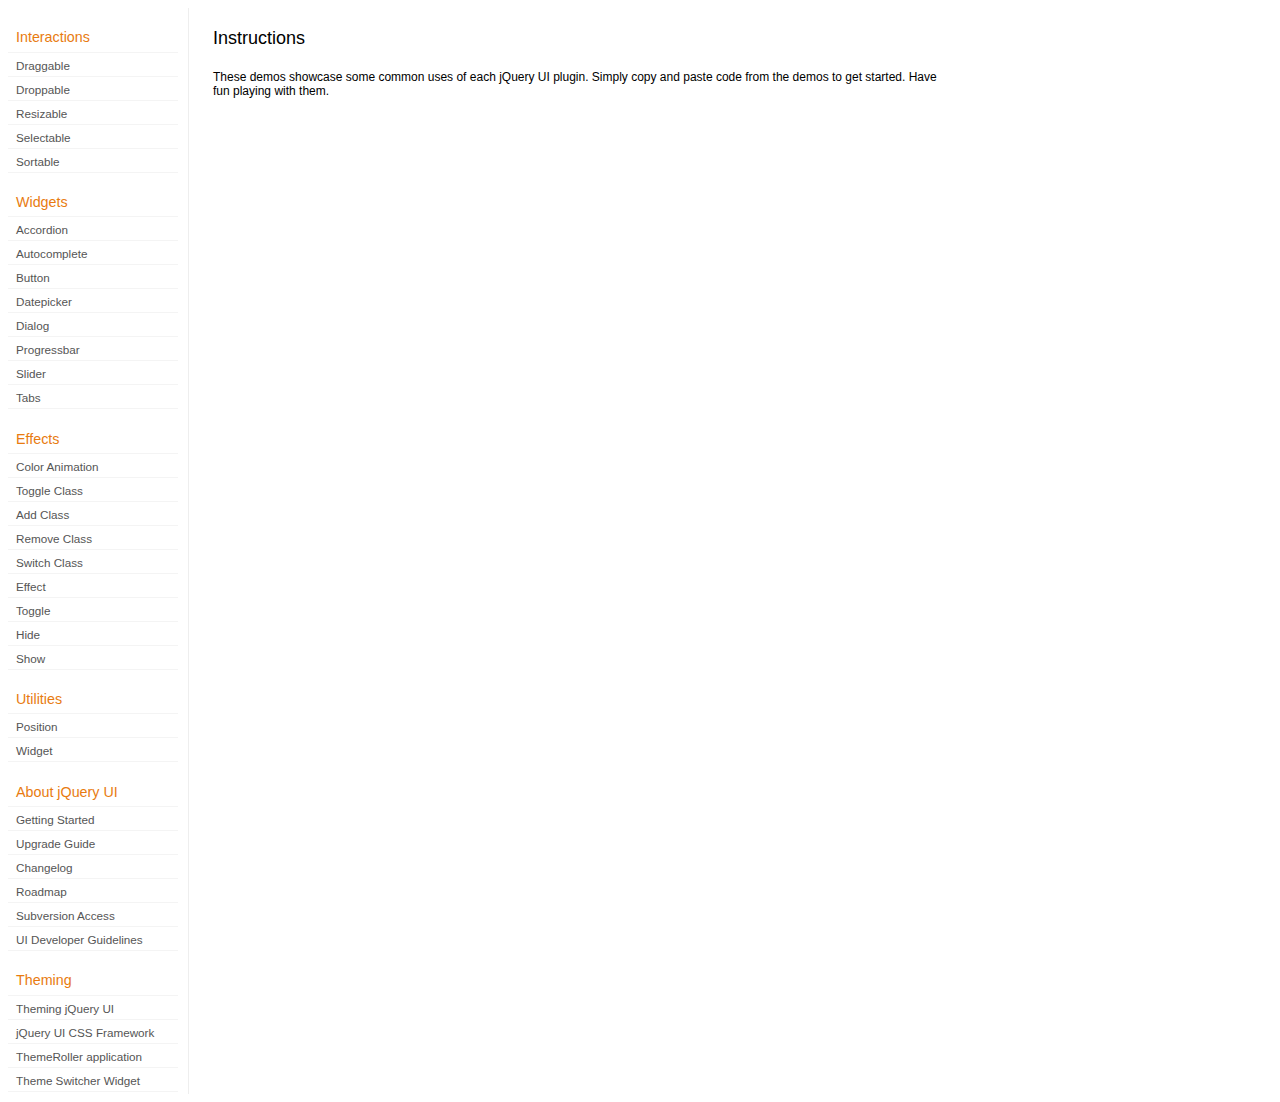
<file: fontbar/jquery-ui/development-bundle/demos/index.html>
<!DOCTYPE html>
<html lang="en">
<head>
	<meta charset="utf-8">
	<title>jQuery UI Demos</title>
	<link rel="stylesheet" href="../themes/base/jquery.ui.all.css">
	<link rel="stylesheet" href="demos.css">
	<script src="../jquery-1.7.2.js"></script>
	<script src="../external/jquery.bgiframe-2.1.2.js"></script>
	<script src="../ui/jquery.ui.core.js"></script>
	<script src="../ui/jquery.ui.widget.js"></script>
	<script src="../ui/jquery.ui.mouse.js"></script>
	<script src="../ui/jquery.ui.accordion.js"></script>
	<script src="../ui/jquery.ui.autocomplete.js"></script>
	<script src="../ui/jquery.ui.button.js"></script>
	<script src="../ui/jquery.ui.datepicker.js"></script>
	<script src="../ui/jquery.ui.dialog.js"></script>
	<script src="../ui/jquery.ui.draggable.js"></script>
	<script src="../ui/jquery.ui.droppable.js"></script>
	<script src="../ui/jquery.ui.position.js"></script>
	<script src="../ui/jquery.ui.progressbar.js"></script>
	<script src="../ui/jquery.ui.resizable.js"></script>
	<script src="../ui/jquery.ui.selectable.js"></script>
	<script src="../ui/jquery.ui.slider.js"></script>
	<script src="../ui/jquery.ui.sortable.js"></script>
	<script src="../ui/jquery.ui.tabs.js"></script>
	<script src="../ui/jquery.effects.core.js"></script>
	<script src="../ui/jquery.effects.blind.js"></script>
	<script src="../ui/jquery.effects.bounce.js"></script>
	<script src="../ui/jquery.effects.clip.js"></script>
	<script src="../ui/jquery.effects.drop.js"></script>
	<script src="../ui/jquery.effects.explode.js"></script>
	<script src="../ui/jquery.effects.fold.js"></script>
	<script src="../ui/jquery.effects.highlight.js"></script>
	<script src="../ui/jquery.effects.pulsate.js"></script>
	<script src="../ui/jquery.effects.scale.js"></script>
	<script src="../ui/jquery.effects.shake.js"></script>
	<script src="../ui/jquery.effects.slide.js"></script>
	<script src="../ui/jquery.effects.transfer.js"></script>
	<script src="../ui/i18n/jquery.ui.datepicker-af.js"></script>
	<script src="../ui/i18n/jquery.ui.datepicker-ar.js"></script>
	<script src="../ui/i18n/jquery.ui.datepicker-ar-DZ.js"></script>
	<script src="../ui/i18n/jquery.ui.datepicker-az.js"></script>
	<script src="../ui/i18n/jquery.ui.datepicker-bs.js"></script>
	<script src="../ui/i18n/jquery.ui.datepicker-bg.js"></script>
	<script src="../ui/i18n/jquery.ui.datepicker-ca.js"></script>
	<script src="../ui/i18n/jquery.ui.datepicker-cs.js"></script>
	<script src="../ui/i18n/jquery.ui.datepicker-cy-GB.js"></script>
	<script src="../ui/i18n/jquery.ui.datepicker-da.js"></script>
	<script src="../ui/i18n/jquery.ui.datepicker-de.js"></script>
	<script src="../ui/i18n/jquery.ui.datepicker-el.js"></script>
	<script src="../ui/i18n/jquery.ui.datepicker-en-AU.js"></script>
	<script src="../ui/i18n/jquery.ui.datepicker-en-GB.js"></script>
	<script src="../ui/i18n/jquery.ui.datepicker-en-NZ.js"></script>
	<script src="../ui/i18n/jquery.ui.datepicker-eo.js"></script>
	<script src="../ui/i18n/jquery.ui.datepicker-es.js"></script>
	<script src="../ui/i18n/jquery.ui.datepicker-et.js"></script>
	<script src="../ui/i18n/jquery.ui.datepicker-eu.js"></script>
	<script src="../ui/i18n/jquery.ui.datepicker-fa.js"></script>
	<script src="../ui/i18n/jquery.ui.datepicker-fi.js"></script>
	<script src="../ui/i18n/jquery.ui.datepicker-fo.js"></script>
	<script src="../ui/i18n/jquery.ui.datepicker-fr.js"></script>
	<script src="../ui/i18n/jquery.ui.datepicker-fr-CH.js"></script>
	<script src="../ui/i18n/jquery.ui.datepicker-gl.js"></script>
	<script src="../ui/i18n/jquery.ui.datepicker-he.js"></script>
	<script src="../ui/i18n/jquery.ui.datepicker-hi.js"></script>
	<script src="../ui/i18n/jquery.ui.datepicker-hr.js"></script>
	<script src="../ui/i18n/jquery.ui.datepicker-hu.js"></script>
	<script src="../ui/i18n/jquery.ui.datepicker-hy.js"></script>
	<script src="../ui/i18n/jquery.ui.datepicker-id.js"></script>
	<script src="../ui/i18n/jquery.ui.datepicker-is.js"></script>
	<script src="../ui/i18n/jquery.ui.datepicker-it.js"></script>
	<script src="../ui/i18n/jquery.ui.datepicker-ja.js"></script>
	<script src="../ui/i18n/jquery.ui.datepicker-ka.js"></script>
	<script src="../ui/i18n/jquery.ui.datepicker-kk.js"></script>
	<script src="../ui/i18n/jquery.ui.datepicker-km.js"></script>
	<script src="../ui/i18n/jquery.ui.datepicker-ko.js"></script>
	<script src="../ui/i18n/jquery.ui.datepicker-lb.js"></script>
	<script src="../ui/i18n/jquery.ui.datepicker-lt.js"></script>
	<script src="../ui/i18n/jquery.ui.datepicker-lv.js"></script>
	<script src="../ui/i18n/jquery.ui.datepicker-mk.js"></script>
	<script src="../ui/i18n/jquery.ui.datepicker-ml.js"></script>
	<script src="../ui/i18n/jquery.ui.datepicker-ms.js"></script>
	<script src="../ui/i18n/jquery.ui.datepicker-nl.js"></script>
	<script src="../ui/i18n/jquery.ui.datepicker-nl-BE.js"></script>
	<script src="../ui/i18n/jquery.ui.datepicker-no.js"></script>
	<script src="../ui/i18n/jquery.ui.datepicker-pl.js"></script>
	<script src="../ui/i18n/jquery.ui.datepicker-pt.js"></script>
	<script src="../ui/i18n/jquery.ui.datepicker-pt-BR.js"></script>
	<script src="../ui/i18n/jquery.ui.datepicker-rm.js"></script>
	<script src="../ui/i18n/jquery.ui.datepicker-ro.js"></script>
	<script src="../ui/i18n/jquery.ui.datepicker-ru.js"></script>
	<script src="../ui/i18n/jquery.ui.datepicker-sk.js"></script>
	<script src="../ui/i18n/jquery.ui.datepicker-sl.js"></script>
	<script src="../ui/i18n/jquery.ui.datepicker-sq.js"></script>
	<script src="../ui/i18n/jquery.ui.datepicker-sr.js"></script>
	<script src="../ui/i18n/jquery.ui.datepicker-sr-SR.js"></script>
	<script src="../ui/i18n/jquery.ui.datepicker-sv.js"></script>
	<script src="../ui/i18n/jquery.ui.datepicker-ta.js"></script>
	<script src="../ui/i18n/jquery.ui.datepicker-th.js"></script>
	<script src="../ui/i18n/jquery.ui.datepicker-tj.js"></script>
	<script src="../ui/i18n/jquery.ui.datepicker-tr.js"></script>
	<script src="../ui/i18n/jquery.ui.datepicker-uk.js"></script>
	<script src="../ui/i18n/jquery.ui.datepicker-vi.js"></script>
	<script src="../ui/i18n/jquery.ui.datepicker-zh-CN.js"></script>
	<script src="../ui/i18n/jquery.ui.datepicker-zh-HK.js"></script>
	<script src="../ui/i18n/jquery.ui.datepicker-zh-TW.js"></script>
	<script>
	$(function() {
		
		$('.left-nav a').click(function(ev) {
			window.location.hash = this.href.replace(/.+\/([^\/]+)\/index\.html/,'$1') + '|default';
			loadPage(this.href);
			$('.left-nav a.selected').removeClass('selected');
			$(this).addClass('selected');
			ev.preventDefault();
		});
		
		if (window.location.hash) {
			if (window.location.hash.indexOf('|') === -1) {
				window.location.hash += '|default';	
			}			
			var path = window.location.href.replace(/(index\.html)?#/,'');
			path = path.replace('\|','/') + '.html';
			loadPage(path);
		}		

		function loadPage(path) {			
			var section = path.replace(/\/[^\/]+\.html/,'');
			var header = section.replace(/.+\/([^\/]+)/,'$1').replace(/_/, ' ');
			
			$('td.normal div.normal')
				.empty()
				.append('<h4 class="demo-subheader">Functional demo:</h4>')
				.append('<h3 class="demo-header">'+ header +'</h3>')
				.append('<div id="demo-config"></div>')
				.find('#demo-config')
					.append('<div id="demo-frame"></div><div id="demo-config-menu"></div><div id="demo-link"><a class="demoWindowLink" href="#"><span class="ui-icon ui-icon-newwin"></span>Open demo in a new window</a></div>')
					.find('#demo-config-menu')
						.load(section + '/index.html .demos-nav', function() {
							$('#demo-config-menu a').each(function() {
								this.setAttribute('href', section + '/' + this.getAttribute('href').replace(/.+\/([^\/]+)/,'$1'));
								$(this).attr('target', 'demo-frame');
								$(this).click(function() {

									resetDemos();
									
									$(this).parents('ul').find('li').removeClass('demo-config-on');
									$(this).parent().addClass('demo-config-on');
									$('#demo-notes').fadeOut();

									//Set the hash to the actual page without ".html"
									window.location.hash = header + '|' + this.getAttribute('href').match((/\/([^\/\\]+)\.html/))[1];

									loadDemo(this.getAttribute('href'));

									return false;
								});
							});

							if (window.location.hash) {
								var demo = window.location.hash.split('|')[1];
								$('#demo-config-menu a').each(function(){
									if (this.href.indexOf(demo + '.html') !== -1) {
										$(this).parents('ul').find('li').removeClass('demo-config-on');
										$(this).parent().addClass('demo-config-on');									
										loadDemo(this.href);										
									}
								});
							}

							updateDemoNotes();
						})
					.end()
					.find('#demo-link a')
						.bind('click', function(ev){
							window.open(this.href);
							ev.preventDefault();
						})
					.end()
				.end()
			;
			
			resetDemos();
		}
				
		function loadDemo(path) {
			var directory = path.match(/([^\/]+)\/[^\/\.]+\.html$/)[1];
			$.get(path, function(data) {
				var source = data;
				data = data.replace(/<script.*>.*<\/script>/ig,""); // Remove script tags
				data = data.replace(/<\/?link.*>/ig,""); //Remove link tags
				data = data.replace(/<\/?html.*>/ig,""); //Remove html tag
				data = data.replace(/<\/?body.*>/ig,""); //Remove body tag
				data = data.replace(/<\/?head.*>/ig,""); //Remove head tag
				data = data.replace(/<\/?!doctype.*>/ig,""); //Remove doctype
				data = data.replace(/<title.*>.*<\/title>/ig,""); // Remove title tags
				data = data.replace(/((href|src)=["'])(?!(http|#))/ig, "$1" + directory + "/");

				$('#demo-style').remove();
				$('#demo-frame').empty().html(data);
				$('#demo-frame style').clone().appendTo('head').attr('id','demo-style');
				$('#demo-link a').attr('href', path);
				updateDemoNotes();
				updateDemoSource(source);
				
				if (/default.html$/.test(path)) {
					$.get("documentation/docs-" + path.match(/demos\/(.+)\//)[1] + ".html", function(html) {
						$("#demo-source").after(html);
						$("#widget-docs").tabs();
						$(".param-header").click(function() {
							$(this).parent().toggleClass("param-open").end().next().toggle();
						});
						$(".docs-list-header").each(function() {
							var header = $(this);
							var details = header.next().find(".param-details").hide();
							$("a:first", header).click(function() {
								details.show().parent().addClass("param-open");
								return false;
							});
							$("a:last", header).click(function() {
								details.hide().parent().removeClass("param-open");
								return false;
							});
						});
					}, "html" );
				}
			}, "html" );
		}

		function updateDemoNotes() {
			var notes = $('#demo-frame .demo-description');
			if ($('#demo-notes').length == 0) {
				$('<div id="demo-notes"></div>').insertAfter('#demo-config');
			}
			$('#demo-notes').hide().empty().html(notes.html());
			$('#demo-notes').show();
			notes.hide();
		}
		
		function updateDemoSource(source) {
			if ($('#demo-source').length == 0) {
				$('<div id="demo-source"><a href="#" class="source-closed">View Source</a><div><pre><code></code></pre></div></div>').insertAfter('#demo-notes');
				$('#demo-source').find(">a").click(function() {
					$(this).toggleClass("source-closed").toggleClass("source-open").next().toggle();
					return false;
				}).end().find(">div").hide();
			}
			var cleanedSource = source
				.replace('themes/base/jquery.ui.all.css', 'theme/jquery.ui.all.css')
				.replace(/\s*\x3Clink.*demos\x2Ecss.*\x3E\s*/, '\r\n\t')
				.replace(/\x2E\x2E\x2F\x2E\x2E\x2F/g, '');

			$('#demo-source code').empty().text(cleanedSource);
		}
		
		function resetDemos() {
			$.datepicker.setDefaults($.extend({showMonthAfterYear: false}, $.datepicker.regional['']));
			$(".ui-dialog-content").remove();			
		}
				
	});
	</script>
</head>
<body>

<table class="layout-grid" cellspacing="0" cellpadding="0">
	<tr>
		<td class="left-nav">
			<dl class="demos-nav">
				<dt>Interactions</dt>
					<dd><a href="draggable/index.html">Draggable</a></dd>
					<dd><a href="droppable/index.html">Droppable</a></dd>
					<dd><a href="resizable/index.html">Resizable</a></dd>
					<dd><a href="selectable/index.html">Selectable</a></dd>
					<dd><a href="sortable/index.html">Sortable</a></dd>
				<dt>Widgets</dt>
					<dd><a href="accordion/index.html">Accordion</a></dd>
					<dd><a href="autocomplete/index.html">Autocomplete</a></dd>
					<dd><a href="button/index.html">Button</a></dd>
					<dd><a href="datepicker/index.html">Datepicker</a></dd>
					<dd><a href="dialog/index.html">Dialog</a></dd>
					<dd><a href="progressbar/index.html">Progressbar</a></dd>
					<dd><a href="slider/index.html">Slider</a></dd>
					<dd><a href="tabs/index.html">Tabs</a></dd>
				<dt>Effects</dt>
					<dd><a href="animate/index.html">Color Animation</a></dd>
					<dd><a href="toggleClass/index.html">Toggle Class</a></dd>
					<dd><a href="addClass/index.html">Add Class</a></dd>
					<dd><a href="removeClass/index.html">Remove Class</a></dd>
					<dd><a href="switchClass/index.html">Switch Class</a></dd>
					<dd><a href="effect/index.html">Effect</a></dd>
					<dd><a href="toggle/index.html">Toggle</a></dd>
					<dd><a href="hide/index.html">Hide</a></dd>
					<dd><a href="show/index.html">Show</a></dd>
				<dt>Utilities</dt>
					<dd><a href="position/index.html">Position</a></dd>
					<dd><a href="widget/index.html">Widget</a></dd>
				<dt>About jQuery UI</dt>
					<dd><a href="http://jqueryui.com/docs/Getting_Started">Getting Started</a></dd>
					<dd><a href="http://jqueryui.com/docs/Upgrade_Guide">Upgrade Guide</a></dd>					
					<dd><a href="http://jqueryui.com/docs/Changelog">Changelog</a></dd>
					<dd><a href="http://jqueryui.com/docs/Roadmap">Roadmap</a></dd>
					<dd><a href="http://jqueryui.com/docs/Subversion">Subversion Access</a></dd>
					<dd><a href="http://jqueryui.com/docs/Developer_Guide">UI Developer Guidelines</a></dd>
				<dt>Theming</dt>
					<dd><a href="http://jqueryui.com/docs/Theming">Theming jQuery UI</a></dd>
					<dd><a href="http://jqueryui.com/docs/Theming/API">jQuery UI CSS Framework</a></dd>
					<dd><a href="http://jqueryui.com/docs/Theming/Themeroller">ThemeRoller application</a></dd>
					<dd><a href="http://jqueryui.com/docs/Theming/ThemeSwitcher">Theme Switcher Widget</a></dd>

			</dl>
		</td>
		<td class="normal">

			<div class="normal">

					<h3>Instructions</h3>
					<p>
						These demos showcase some common uses of each jQuery UI plugin. Simply copy and paste code from the demos to get started. Have fun playing with them.
					</p>
				
			</div>

		</td>
	</tr>
</table>
</body>
</html>
</file>
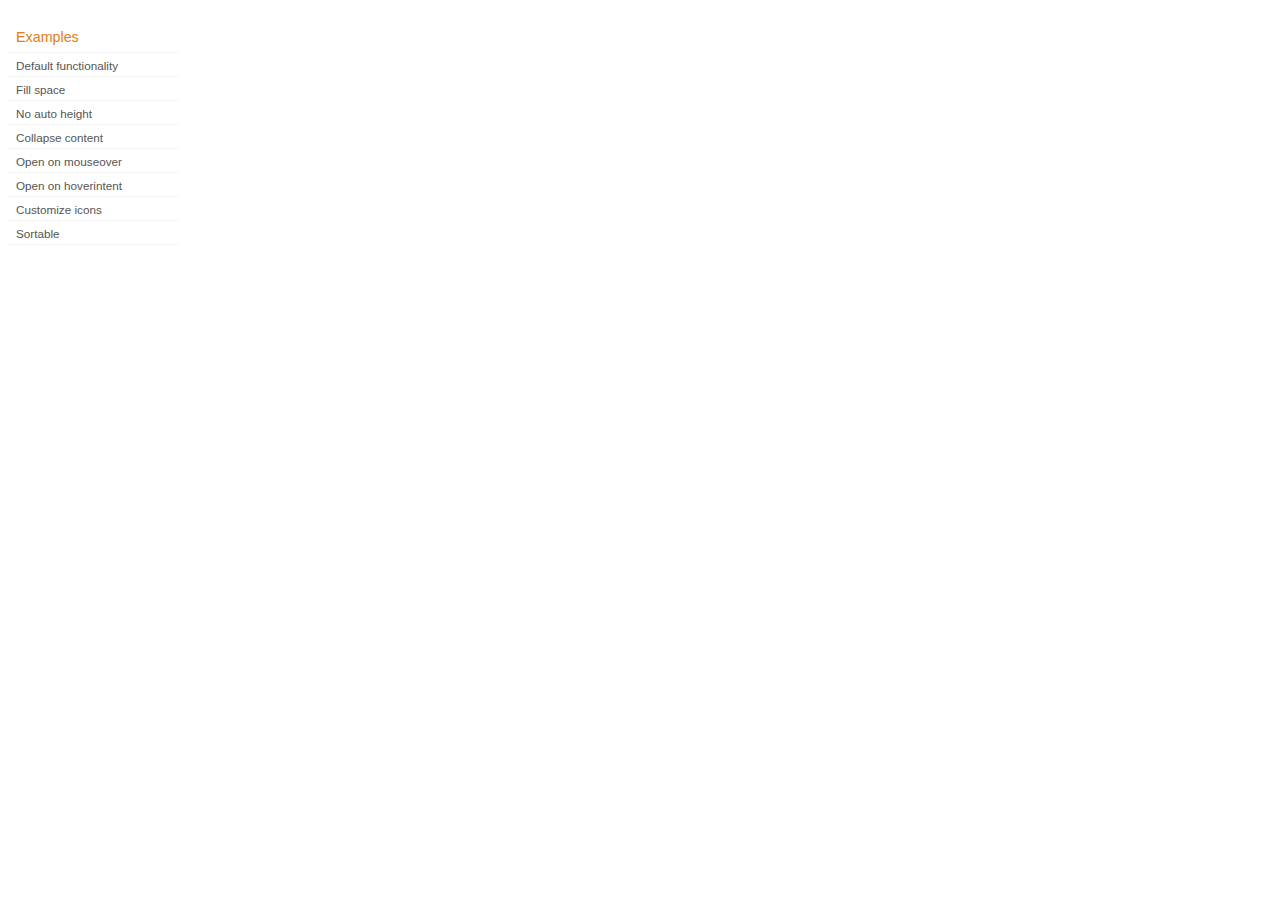
<file: fontbar/jquery-ui/development-bundle/demos/accordion/index.html>
<!DOCTYPE html>
<html lang="en">
<head>
	<meta charset="utf-8">
	<title>jQuery UI Accordion Demos</title>
	<link rel="stylesheet" href="../demos.css">
</head>
<body>

<div class="demos-nav">
	<h4>Examples</h4>
	<ul>
		<li class="demo-config-on"><a href="default.html">Default functionality</a></li>
		<li><a href="fillspace.html">Fill space</a></li>
		<li><a href="no-auto-height.html">No auto height</a></li>
		<li><a href="collapsible.html">Collapse content</a></li>
		<li><a href="mouseover.html">Open on mouseover</a></li>
		<li><a href="hoverintent.html">Open on hoverintent</a></li>
		<li><a href="custom-icons.html">Customize icons</a></li>
		<li><a href="sortable.html">Sortable</a></li>
	</ul>
</div>

</body>
</html>
</file>
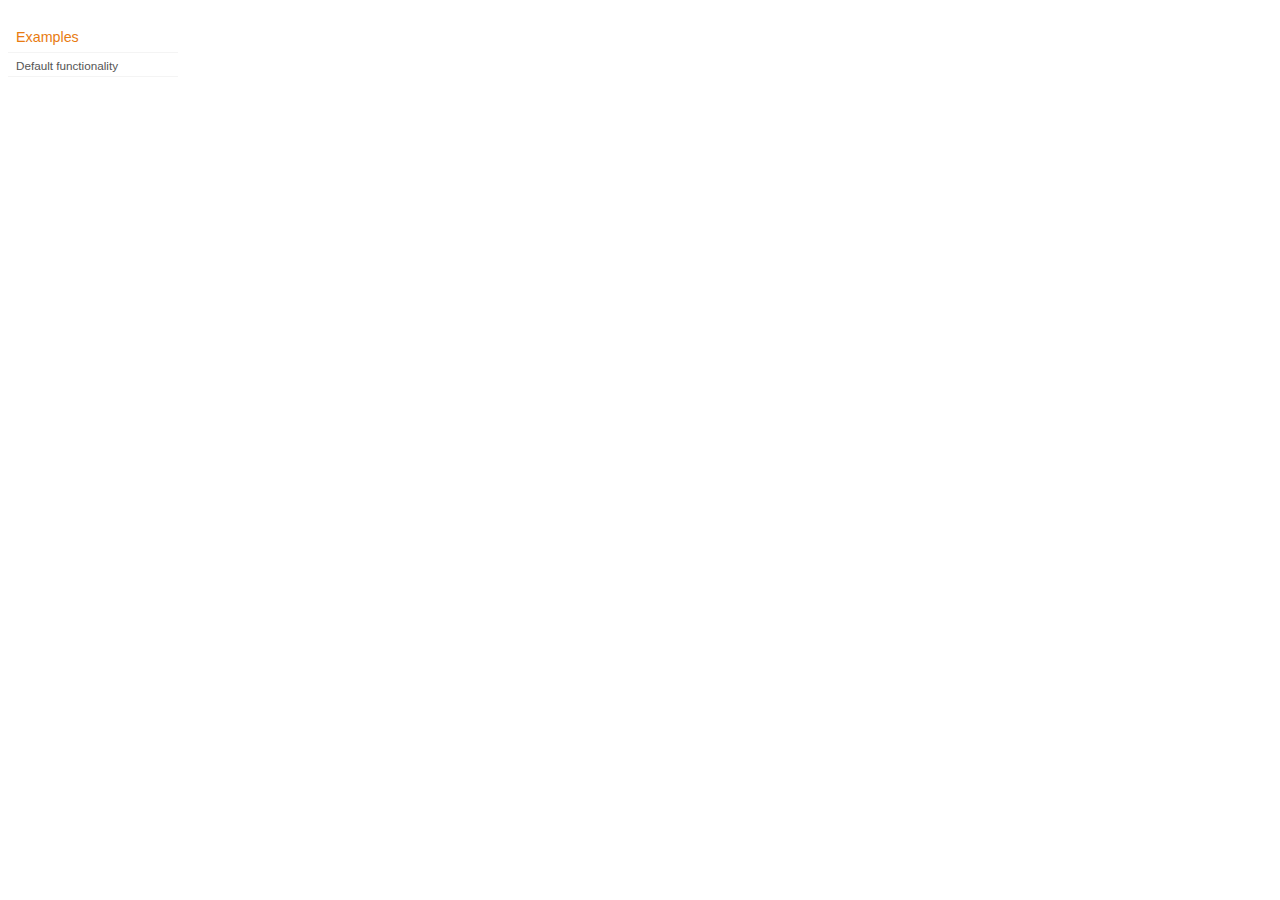
<file: fontbar/jquery-ui/development-bundle/demos/addClass/index.html>
<!DOCTYPE html>
<html lang="en">
<head>
	<meta charset="utf-8">
	<title>jQuery UI Effects Demos</title>
	<link rel="stylesheet" href="../demos.css">
</head>
<body>

<div class="demos-nav">
	<h4>Examples</h4>
	<ul>
		<li class="demo-config-on"><a href="default.html">Default functionality</a></li>
	</ul>
</div>

</body>
</html>
</file>
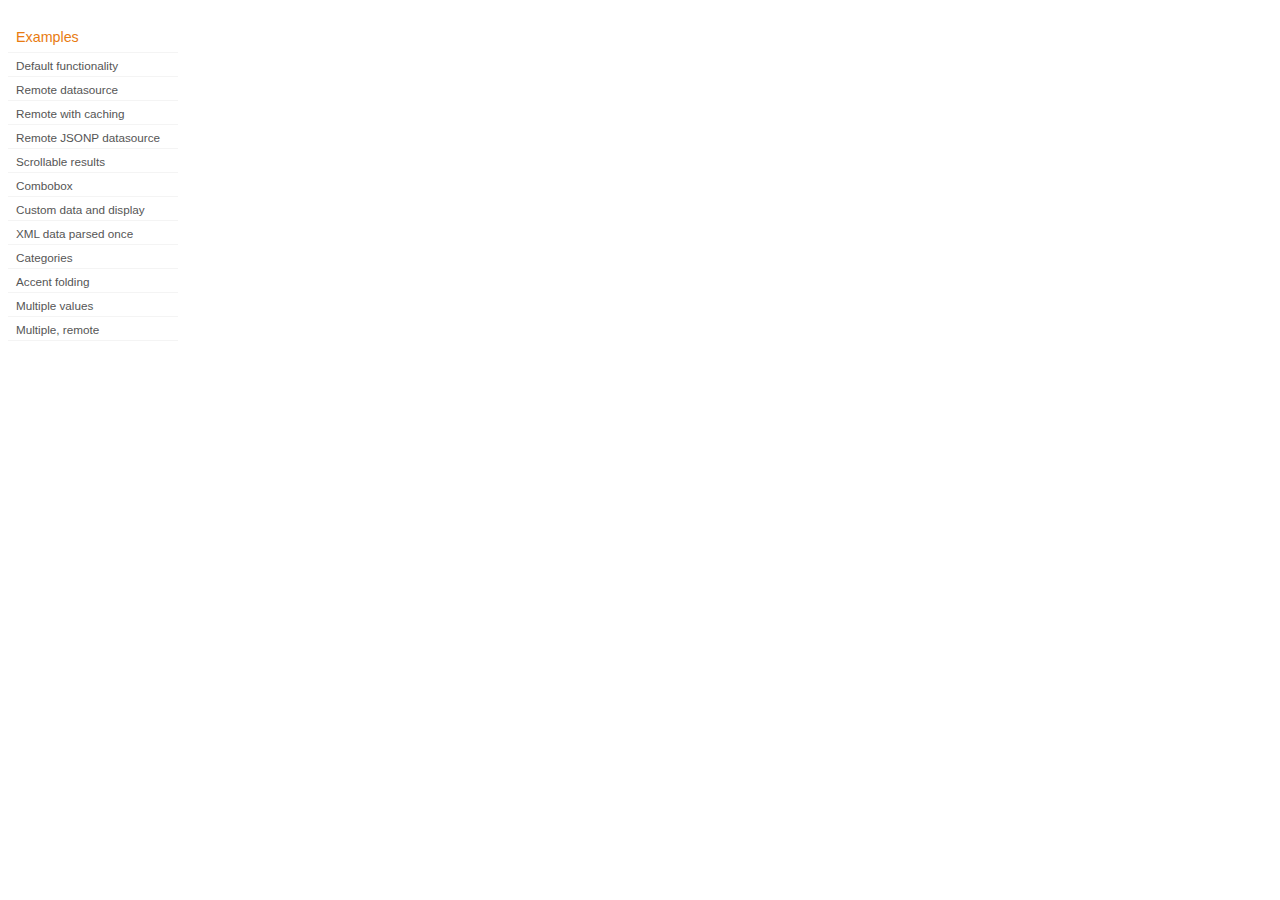
<file: fontbar/jquery-ui/development-bundle/demos/autocomplete/index.html>
<!DOCTYPE html>
<html lang="en">
<head>
	<meta charset="utf-8">
	<title>jQuery UI Autocomplete Demos</title>
	<link rel="stylesheet" href="../demos.css">
</head>
<body>
	<div class="demos-nav">
		<h4>Examples</h4>
		<ul>
			<li class="demo-config-on"><a href="default.html">Default functionality</a></li>
			<li><a href="remote.html">Remote datasource</a></li>
			<li><a href="remote-with-cache.html">Remote with caching</a></li>
			<li><a href="remote-jsonp.html">Remote JSONP datasource</a></li>
			<li><a href="maxheight.html">Scrollable results</a></li>
			<li><a href="combobox.html">Combobox</a></li>
			<li><a href="custom-data.html">Custom data and display</a></li>
			<li><a href="xml.html">XML data parsed once</a></li>
			<li><a href="categories.html">Categories</a></li>
			<li><a href="folding.html">Accent folding</a></li>
			<li><a href="multiple.html">Multiple values</a></li>
			<li><a href="multiple-remote.html">Multiple, remote</a></li>
		</ul>
	</div>
</body>
</html>
</file>
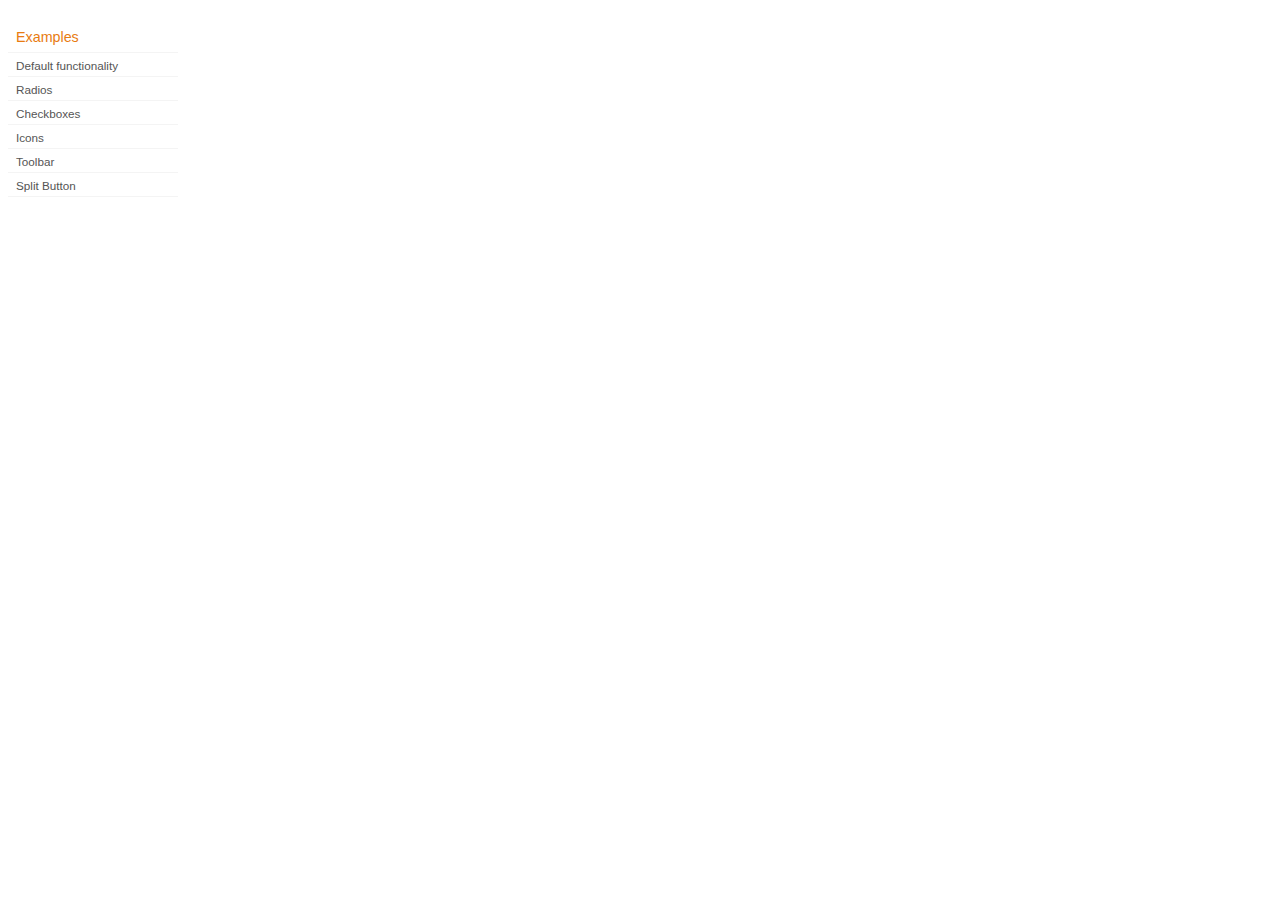
<file: fontbar/jquery-ui/development-bundle/demos/button/index.html>
<!DOCTYPE html>
<html lang="en">
<head>
	<meta charset="utf-8">
	<title>jQuery UI Button Demos</title>
	<link rel="stylesheet" href="../demos.css">
</head>
<body>

<div class="demos-nav">
	<h4>Examples</h4>
	<ul>
		<li class="demo-config-on"><a href="default.html">Default functionality</a></li>
		<li><a href="radio.html">Radios</a></li>
		<li><a href="checkbox.html">Checkboxes</a></li>
		<li><a href="icons.html">Icons</a></li>
		<li><a href="toolbar.html">Toolbar</a></li>
		<li><a href="splitbutton.html">Split Button</a></li>
	</ul>
</div>

</body>
</html>
</file>
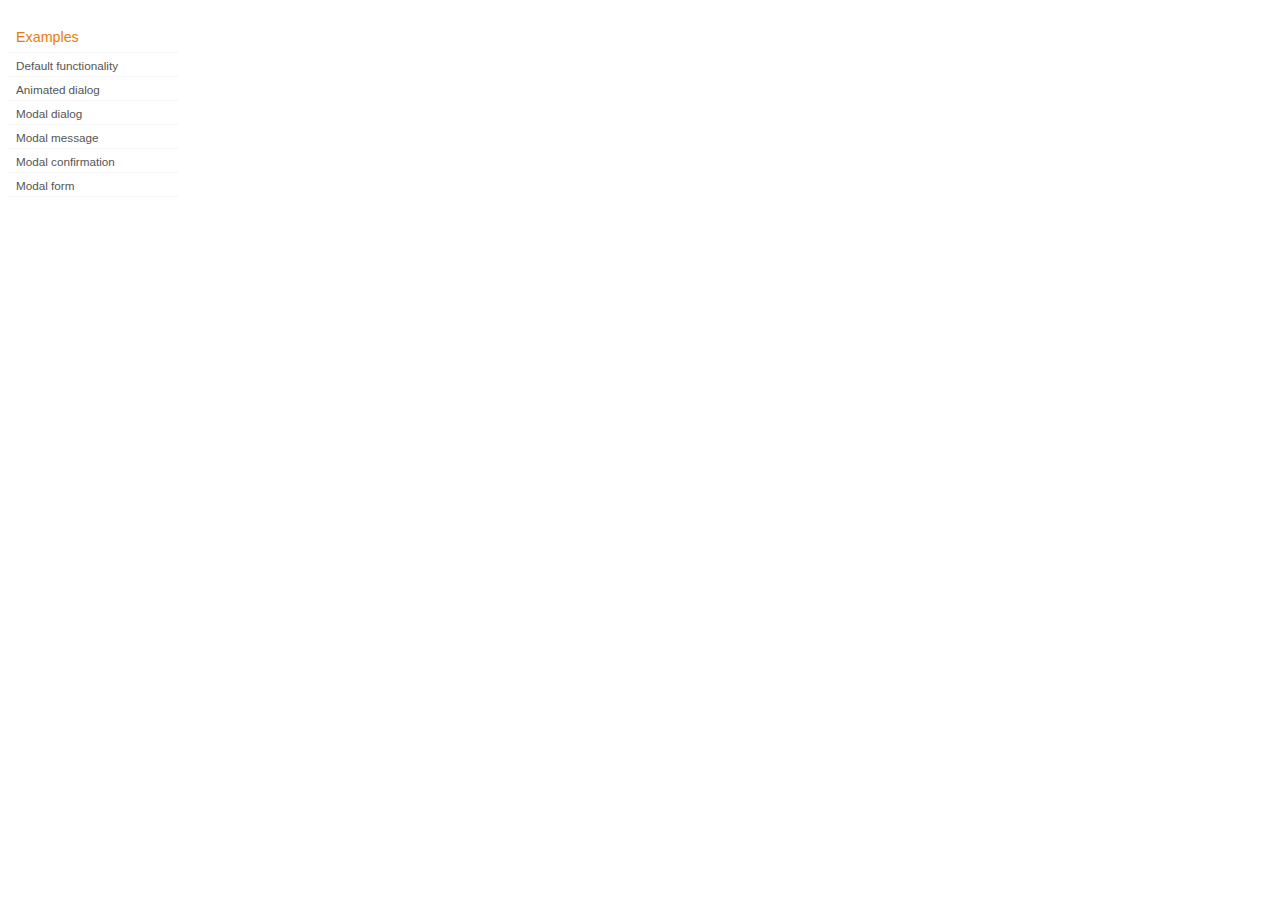
<file: fontbar/jquery-ui/development-bundle/demos/dialog/index.html>
<!DOCTYPE html>
<html lang="en">
<head>
	<meta charset="utf-8">
	<title>jQuery UI Dialog Demos</title>
	<link rel="stylesheet" href="../demos.css">
</head>
<body>

<div class="demos-nav">
	<h4>Examples</h4>
	<ul>
		<li class="demo-config-on"><a href="default.html">Default functionality</a></li>
		<li><a href="animated.html">Animated dialog</a></li>
		<li><a href="modal.html">Modal dialog</a></li>
		<li><a href="modal-message.html">Modal message</a></li>
		<li><a href="modal-confirmation.html">Modal confirmation</a></li>
		<li><a href="modal-form.html">Modal form</a></li>
	</ul>
</div>

</body>
</html>
</file>
<file: drawpad/styles.css>
#color-panel {
    margin-top: 1em;
}
.color-palette {
    margin-right: 0.5em;
    width: 30px;
    height: 30px;
    display: block;
    padding: 0px;
    float: left;
    border: 1px solid #aaa;
}
.yellow {
    background-color: yellow;
}
.blue {
    background-color: blue;
}
.black {
    background-color: black;
}
.clickedEraserButton {
    background-color: blue;
    color: white;
}
</file>
<file: fontbar/styles.css>
.hs-fontbar {
    background-color: #bbb;
}
.hs-controller-slider {
    width: 150px;
    margin-left: 150px;
    margin-top: 5px;
}

.hs-icon img {
    width: 14px;
}
.hs-controller-toggler {
    width: 100%;
    text-align: center;
    cursor: pointer;
    padding: 10px 0;
}
.btn-more {
    padding: 10px;
}
</file>
<file: mark/styles.css>
.markable {
    background-color: yellow;
}
</file>
<file: fontbar/jquery-ui/development-bundle/demos/demos.css>
body {
	font-size: 62.5%;
}

table {
	font-size: 1em;
}

/* Site
   -------------------------------- */

body {
	font-family: "Trebuchet MS", "Helvetica", "Arial",  "Verdana", "sans-serif";
}

/* Layout
   -------------------------------- */

.layout-grid {
	width: 960px;
}

.layout-grid td {
	vertical-align: top;
}

.layout-grid td.left-nav {
	width: 140px;
}

.layout-grid td.normal {
	border-left: 1px solid #eee;
	padding: 20px 24px;
	font-family: "Trebuchet MS", "Helvetica", "Arial",  "Verdana", "sans-serif";
}

.layout-grid td.demos {
	background: url('/images/demos_bg.jpg') no-repeat;
	height: 337px;
	overflow: hidden;
}

/* Normal
   -------------------------------- */

.normal h3,
.normal h4 {
	margin: 0;
	font-weight: normal;
}

.normal h3 {
	padding: 0 0 9px;
	font-size: 1.8em;
}

.normal h4 {
	padding-bottom: 21px;
	border-bottom: 1px dashed #999;
	font-size: 1.2em;
	font-weight: bold;
}

.normal p {
	font-size: 1.2em;
}

/* Demos */

.demos-nav, .demos-nav dt, .demos-nav dd, .demos-nav ul, .demos-nav li {
	margin: 0;
	padding: 0
}

.demos-nav {
	float: left;
	width: 170px;
	font-size: 1.3em;
}

.demos-nav dt,
.demos-nav h4 {
	margin: 0;
	padding: 0;
	font: normal 1.1em "Trebuchet MS", "Helvetica", "Arial",  "Verdana", "sans-serif";
	color: #e87b10;
}

.demos-nav dt,
.demos-nav h4 {
	margin-top: 1.5em;
	margin-bottom: 0;
	padding-left: 8px;
	padding-bottom:5px;
	line-height: 1.2em;
	border-bottom: 1px solid #F4F4F4;
}

.demos-nav dd a,
.demos-nav li a {
	border-bottom: 1px solid #F4F4F4;
	display:block;
	padding: 4px 3px 4px 8px;
	font-size: 90%;
	text-decoration: none;
	color: #555 ;
	margin:2px 0;
	height:13px;
}

.demos-nav dd a:hover,
.demos-nav dd a:focus,
.demos-nav dd a:hover,
.demos-nav dd a:focus {
	background: #f3f3f3;
	color:#000;
	-moz-border-radius: 5px; -webkit-border-radius: 5px;
}
 .demos-nav dd a.selected {
	background: #555;
	color:#ffffff;
	-moz-border-radius: 5px; -webkit-border-radius: 5px;
}


/* new styles for demo pages, added by Filament 12.29.08
eventually we should convert the font sizes to ems -- using px for now to minimize style conflicts
*/

.normal h3.demo-header { font-size:32px; padding:0 0 5px; border-bottom:1px solid #eee; text-transform: capitalize; }
.normal h4.demo-subheader { font-size:10px; text-transform: uppercase; color:#999; padding:8px 0 3px; border:0; margin:0; }
.normal a:link,
.normal a:visited { color:#1b75bb; text-decoration:none; }
.normal a:hover,
.normal a:active { color:#0b559b; }

#demo-config { padding:20px 0 0; }

#demo-frame { float:left; width:540px; height:380px; border:1px solid #ddd; overflow: auto; position: relative; }
#demo-frame h3, #demo-frame h4 { padding: 0; font-weight: bold; font-size: 1em; }

#demo-config-menu { float:right; width:180px;  }
#demo-config-menu h4 { font-size:13px; color:#666; font-weight:normal; border:0; padding-left:18px; }

#demo-config-menu ul { list-style: none; padding: 0; margin: 0; }

#demo-config-menu li { font-size:12px; padding:0 0 0 10px; margin:3px 0; zoom: 1; }

#demo-config-menu li a:link,
#demo-config-menu li a:visited { display:block; padding:1px 8px 4px; border-bottom:1px dotted #b3b3b3; }
* html #demo-config-menu li a:link,
* html #demo-config-menu li a:visited { padding:1px 8px 2px; }
#demo-config-menu li a:hover,
#demo-config-menu li a:active { background-color:#f6f6f6; }

#demo-config-menu li.demo-config-on { background: url(images/demo-config-on-tile.gif) repeat-x left center; }

#demo-config-menu li.demo-config-on a:link,
#demo-config-menu li.demo-config-on a:visited,
#demo-config-menu li.demo-config-on a:hover,
#demo-config-menu li.demo-config-on a:active { background: url(images/demo-config-on.gif) no-repeat left; padding-left:18px; color:#fff; border:0; margin-left:-10px; margin-top: 0px; margin-bottom: 0px; }

#demo-source, #demo-notes {
	clear: both;
	padding: 20px 0 0;
	font-size: 1.3em;
}

#demo-notes { width:520px; color:#333; font-size: 1em; }
#demo-notes p code, .demo-description p code { padding: 0; font-weight: bold; }
#demo-source pre, #demo-source code { padding: 0; }
code, pre { padding:8px 0 8px 20px ; font-size: 1.2em; line-height:130%;  }

#demo-source a:link,
#demo-source a:visited,
#demo-source a:hover,
#demo-source a:active { font-size:12px; padding-left:13px; background-position: left center; background-repeat: no-repeat; }

#demo-source a.source-open:link,
#demo-source a.source-open:visited,
#demo-source a.source-open:hover,
#demo-source a.source-open:active { background-image: url(images/demo-spindown-open.gif); }

#demo-source a.source-closed:link,
#demo-source a.source-closed:visited,
#demo-source a.source-closed:hover,
#demo-source a.source-closed:active { background-image: url(images/demo-spindown-closed.gif); }

div.demo {
	padding:12px;
	font-family: "Trebuchet MS", "Arial", "Helvetica", "Verdana", "sans-serif";
}

div.demo h3.docs { clear:left; font-size:12px; font-weight:normal; padding:0 0 1em; margin:0; }

div.demo-description {
	clear:both;
	padding:12px;
	font-family: "Trebuchet MS", "Arial", "Helvetica", "Verdana", "sans-serif";
	font-size: 1.3em;
	line-height: 1.4em;
}

.ui-draggable, .ui-droppable {
	background-position: top left;
}

.left-nav .demos-nav {
	padding-right: 10px;
}

#demo-link { font-size:11px;  padding-top: 6px; clear: both; overflow: hidden; }
#demo-link a span.ui-icon { float:left; margin-right:3px; }

/* Component containers
----------------------------------*/
#widget-docs .ui-widget { font-family: Trebuchet MS,Verdana,Arial,sans-serif; font-size: 1em; }
#widget-docs .ui-widget input, #widget-docs .ui-widget select, #widget-docs .ui-widget textarea, #widget-docs .ui-widget button { font-family: Trebuchet MS,Verdana,Arial,sans-serif; font-size: 1em; }
#widget-docs .ui-widget-header { border: 1px solid #ffffff; background: #464646 url(images/464646_40x100_textures_01_flat_100.png) 50% 50% repeat-x; color: #ffffff; font-weight: bold; }
#widget-docs .ui-widget-header a { color: #ffffff; }
#widget-docs .ui-widget-content { border: 1px solid #ffffff; background: #ffffff url(images/ffffff_40x100_textures_01_flat_75.png) 50% 50% repeat-x; color: #222222; }
#widget-docs .ui-widget-content a { color: #222222; }

/* Interaction states
----------------------------------*/
#widget-docs .ui-state-default, #widget-docs .ui-widget-content #widget-docs .ui-state-default { border: 1px solid #666666; background: #555555 url(images/555555_40x100_textures_03_highlight_soft_75.png) 50% 50% repeat-x; font-weight: normal; color: #ffffff; outline: none; }
#widget-docs .ui-state-default a { color: #ffffff; text-decoration: none; outline: none; }
#widget-docs .ui-state-hover, #widget-docs .ui-widget-content #widget-docs .ui-state-hover, #widget-docs .ui-state-focus, #widget-docs .ui-widget-content #widget-docs .ui-state-focus { border: 1px solid #666666; background: #444444 url(images/444444_40x100_textures_03_highlight_soft_60.png) 50% 50% repeat-x; font-weight: normal; color: #ffffff; outline: none; }
#widget-docs .ui-state-hover a { color: #ffffff; text-decoration: none; outline: none; }
#widget-docs .ui-state-active, #widget-docs .ui-widget-content #widget-docs .ui-state-active { border: 1px solid #666666; background: #ffffff url(images/ffffff_40x100_textures_01_flat_65.png) 50% 50% repeat-x; font-weight: normal; color: #F6921E; outline: none; }
#widget-docs .ui-state-active a { color: #F6921E; outline: none; text-decoration: none; }

/* Interaction Cues
----------------------------------*/
#widget-docs .ui-state-highlight, #widget-docs .ui-widget-content #widget-docs .ui-state-highlight {border: 1px solid #fcefa1; background: #fbf9ee url(images/fbf9ee_40x100_textures_02_glass_55.png) 50% 50% repeat-x; color: #363636; }
#widget-docs .ui-state-error, #widget-docs .ui-widget-content #widget-docs .ui-state-error {border: 1px solid #cd0a0a; background: #fef1ec url(images/fef1ec_40x100_textures_05_inset_soft_95.png) 50% bottom repeat-x; color: #cd0a0a; }
#widget-docs .ui-state-error-text, #widget-docs .ui-widget-content #widget-docs .ui-state-error-text { color: #cd0a0a; }
#widget-docs .ui-state-disabled, #widget-docs .ui-widget-content #widget-docs .ui-state-disabled { opacity: .35; filter:Alpha(Opacity=35); background-image: none; }
#widget-docs .ui-priority-primary, #widget-docs .ui-widget-content #widget-docs .ui-priority-primary { font-weight: bold; }
#widget-docs .ui-priority-secondary, #widget-docs .ui-widget-content #widget-docs .ui-priority-secondary { opacity: .7; filter:Alpha(Opacity=70); font-weight: normal; }

/* Icons
----------------------------------*/

/* states and images */
#demo-frame-wrapper .ui-icon, #widget-docs .ui-icon { width: 16px; height: 16px; background-image: url(images/222222_256x240_icons_icons.png); }
#widget-docs .ui-widget-content .ui-icon {background-image: url(images/222222_256x240_icons_icons.png); }
#widget-docs .ui-widget-header .ui-icon {background-image: url(images/222222_256x240_icons_icons.png); }
#widget-docs .ui-state-default .ui-icon { background-image: url(images/888888_256x240_icons_icons.png); }
#widget-docs .ui-state-hover .ui-icon, #widget-docs .ui-state-focus .ui-icon {background-image: url(images/454545_256x240_icons_icons.png); }
#widget-docs .ui-state-active .ui-icon {background-image: url(images/454545_256x240_icons_icons.png); }
#widget-docs .ui-state-highlight .ui-icon {background-image: url(images/2e83ff_256x240_icons_icons.png); }
#widget-docs .ui-state-error .ui-icon, #widget-docs .ui-state-error-text .ui-icon {background-image: url(images/cd0a0a_256x240_icons_icons.png); }


/* Misc visuals
----------------------------------*/

/* Corner radius */
#widget-docs .ui-corner-tl { -moz-border-radius-topleft: 4px; -webkit-border-top-left-radius: 4px; }
#widget-docs .ui-corner-tr { -moz-border-radius-topright: 4px; -webkit-border-top-right-radius: 4px; }
#widget-docs .ui-corner-bl { -moz-border-radius-bottomleft: 4px; -webkit-border-bottom-left-radius: 4px; }
#widget-docs .ui-corner-br { -moz-border-radius-bottomright: 4px; -webkit-border-bottom-right-radius: 4px; }
#widget-docs .ui-corner-top { -moz-border-radius-topleft: 4px; -webkit-border-top-left-radius: 4px; -moz-border-radius-topright: 4px; -webkit-border-top-right-radius: 4px; }
#widget-docs .ui-corner-bottom { -moz-border-radius-bottomleft: 4px; -webkit-border-bottom-left-radius: 4px; -moz-border-radius-bottomright: 4px; -webkit-border-bottom-right-radius: 4px; }
#widget-docs .ui-corner-right {  -moz-border-radius-topright: 4px; -webkit-border-top-right-radius: 4px; -moz-border-radius-bottomright: 4px; -webkit-border-bottom-right-radius: 4px; }
#widget-docs .ui-corner-left { -moz-border-radius-topleft: 4px; -webkit-border-top-left-radius: 4px; -moz-border-radius-bottomleft: 4px; -webkit-border-bottom-left-radius: 4px; }
#widget-docs .ui-corner-all { -moz-border-radius: 4px; -webkit-border-radius: 4px; }

/* Overlays */
#widget-docs .ui-widget-overlay { background: #aaaaaa url(images/aaaaaa_40x100_textures_01_flat_0.png) 50% 50% repeat-x; opacity: .30;filter:Alpha(Opacity=30); }
#widget-docs .ui-widget-shadow { margin: -8px 0 0 -8px; padding: 8px; background: #aaaaaa url(images/aaaaaa_40x100_textures_01_flat_0.png) 50% 50% repeat-x; opacity: .30;filter:Alpha(Opacity=30); -moz-border-radius: 8px; -webkit-border-radius: 8px; }

/*
----------------------------------*/

#widget-docs { margin:20px 0 0; border: none; }

#widget-docs h2, #widget-docs h3, #widget-docs h4, #widget-docs p, #widget-docs ul, #widget-docs code { margin:0; padding:0; }
#widget-docs code { display:block; color:#444; font-size:.9em; margin:0 0 1em; }
#widget-docs code strong { color:#000; }
#widget-docs p { margin:0 3em 1.2em 0; }
#widget-docs p.intro { font-size:13px; color:#666; line-height:1.3; }
#widget-docs ul { list-style-type: none; }

#widget-docs h2 { font-size:16px; margin:1.2em 0 .5em; }
#widget-docs h3 { font-size:14px; color:#e6820E; margin:1.5em 0 .5em; }
.normal #widget-docs h4 { font-size:12px; color:#000; border:0; margin:0 0 .5em; }

#docs-overview-main { width:400px; }
#docs-overview-sidebar { float:right; width:200px; }
#docs-overview-sidebar a span { color:#666; }
#widget-docs #docs-overview-main p { margin-right:0; }
#widget-docs #docs-overview-sidebar h4 { padding-left:0; }

.docs-list-header { float:left; width:100%; margin:10px 0 0; border-bottom:1px solid #eee; }
#widget-docs .docs-list-header h2 { float:left; margin:0; }
#widget-docs .docs-list-header p { float:right; margin:5px 0; font-size:11px; }

.docs-list { float:left; width:100%; padding:0 0 10px; }
.docs-list .param-header { float:left; clear:left; width:100%; padding:8px 0; border-top:1px solid #eee; }
#widget-docs .param-header h3, #widget-docs .param-header p { margin:0; float:left; }
#widget-docs .param-header h3 { width:50%; }
#widget-docs .param-header h3 span { background: url(images/demo-spindown-closed.gif) no-repeat left; padding-left:13px; }
#widget-docs .param-open .param-header h3 span { background: url(images/demo-spindown-open.gif) no-repeat left; }
#widget-docs .param-header p { width:24%; }
#widget-docs .param-header p.param-type span { background: url(images/icon-docs-info.gif) no-repeat left; cursor:pointer; border-bottom:1px dashed #ccc; padding-left:15px; }

.param-details { padding-left:13px; }
.param-args { margin:0 0 1.5em; border-top:1px dotted #ccc;}
.param-args td { padding:3px 30px 3px 5px; border-bottom:1px dotted #ccc;  }


/* overrides for ui-tab styles */
#widget-docs ul.ui-tabs-nav { padding:0 0 0 8px; }
#widget-docs .ui-tabs-nav li { margin:5px 5px 0 0; }

#widget-docs .ui-tabs-nav li a:link,
#widget-docs .ui-tabs-nav li a:visited,
#widget-docs .ui-tabs-nav li a:hover,
#widget-docs .ui-tabs-nav li a:active { font-size:14px; padding:4px 1.2em 3px; color:#fff; }

#widget-docs .ui-tabs-nav li.ui-tabs-selected a:link,
#widget-docs .ui-tabs-nav li.ui-tabs-selected a:visited,
#widget-docs .ui-tabs-nav li.ui-tabs-selected a:hover,
#widget-docs .ui-tabs-nav li.ui-tabs-selected a:active { color:#e6820E; }

#widget-docs .ui-tabs-panel { padding:20px 9px; font-size:12px; line-height:1.4; color:#000; }

#widget-docs .ui-widget-content a:link,
#widget-docs .ui-widget-content a:visited { color:#1b75bb; text-decoration:none; }
#widget-docs .ui-widget-content a:hover,
#widget-docs .ui-widget-content a:active { color:#0b559b; }
</file>
